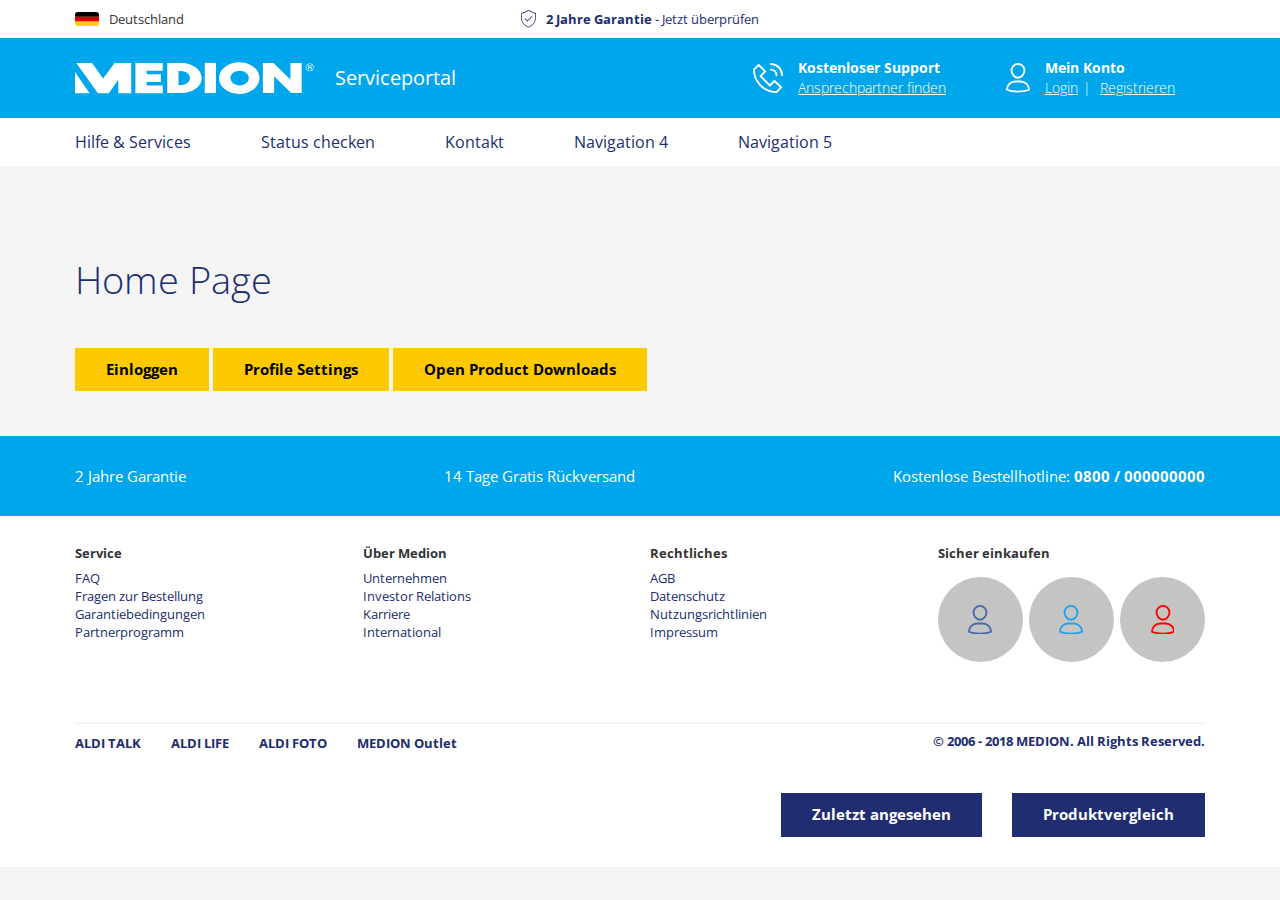
<file: index.html>
<!doctype html><html lang="en"><head><meta charset="utf-8"><title>Medion Service Portal</title><base href="/"><meta name="viewport" content="width=device-width,initial-scale=1"><link rel="icon" type="image/x-icon" href="favicon.ico"><link href="styles.ee3a8a41c512be377c0f.bundle.css" rel="stylesheet"/></head><body><app-root></app-root><script type="text/javascript" src="inline.0002d6b875d02477b54d.bundle.js"></script><script type="text/javascript" src="polyfills.bba18ba5e453daaa3e3c.bundle.js"></script><script type="text/javascript" src="scripts.d4457d6deec5ef3bc62b.bundle.js"></script><script type="text/javascript" src="main.739d2ecf588b744a8316.bundle.js"></script></body></html>
</file>
<file: styles.ee3a8a41c512be377c0f.bundle.css>
@import url("https://fonts.googleapis.com/css?family=Open+Sans:300,400,700");*,:after,:before{-webkit-box-sizing:border-box;box-sizing:border-box}html{font-family:sans-serif;line-height:1.15;-webkit-text-size-adjust:100%;-ms-text-size-adjust:100%;-ms-overflow-style:scrollbar;-webkit-tap-highlight-color:transparent}@-ms-viewport{width:device-width}article,aside,figcaption,figure,footer,header,hgroup,main,nav,section{display:block}body{margin:0;font-family:Open Sans,sans-serif;font-size:.9375rem;font-weight:400;line-height:1.4;color:#212529;text-align:left;background-color:#fff}[tabindex="-1"]:focus{outline:0!important}hr{-webkit-box-sizing:content-box;box-sizing:content-box;height:0;overflow:visible}h1,h2,h3,h4,h5,h6{margin-top:0;margin-bottom:.46875rem}p{margin-top:0;margin-bottom:1rem}abbr[data-original-title],abbr[title]{text-decoration:underline;-webkit-text-decoration:underline dotted;text-decoration:underline dotted;cursor:help;border-bottom:0}address{font-style:normal;line-height:inherit}address,dl,ol,ul{margin-bottom:1rem}dl,ol,ul{margin-top:0}ol ol,ol ul,ul ol,ul ul{margin-bottom:0}dt{font-weight:700}dd{margin-bottom:.5rem;margin-left:0}blockquote{margin:0 0 1rem}dfn{font-style:italic}b,strong{font-weight:bolder}small{font-size:80%}sub,sup{position:relative;font-size:75%;line-height:0;vertical-align:baseline}sub{bottom:-.25em}sup{top:-.5em}a{color:#202d70;text-decoration:none;background-color:transparent;-webkit-text-decoration-skip:objects}a:hover{color:#0f1535;text-decoration:underline}a:not([href]):not([tabindex]),a:not([href]):not([tabindex]):focus,a:not([href]):not([tabindex]):hover{color:inherit;text-decoration:none}a:not([href]):not([tabindex]):focus{outline:0}code,kbd,pre,samp{font-family:SFMono-Regular,Menlo,Monaco,Consolas,Liberation Mono,Courier New,monospace;font-size:1em}pre{margin-top:0;margin-bottom:1rem;overflow:auto;-ms-overflow-style:scrollbar}figure{margin:0 0 1rem}img{vertical-align:middle;border-style:none}svg:not(:root){overflow:hidden}table{border-collapse:collapse}caption{padding-top:.75rem;padding-bottom:.75rem;color:#797979;text-align:left;caption-side:bottom}th{text-align:inherit}label{display:inline-block;margin-bottom:.5rem}button{border-radius:0}button:focus{outline:1px dotted;outline:5px auto -webkit-focus-ring-color}button,input,optgroup,select,textarea{margin:0;font-family:inherit;font-size:inherit;line-height:inherit}button,input{overflow:visible}button,select{text-transform:none}[type=reset],[type=submit],button,html [type=button]{-webkit-appearance:button}[type=button]::-moz-focus-inner,[type=reset]::-moz-focus-inner,[type=submit]::-moz-focus-inner,button::-moz-focus-inner{padding:0;border-style:none}input[type=checkbox],input[type=radio]{-webkit-box-sizing:border-box;box-sizing:border-box;padding:0}input[type=date],input[type=datetime-local],input[type=month],input[type=time]{-webkit-appearance:listbox}textarea{overflow:auto;resize:vertical}fieldset{min-width:0;padding:0;margin:0;border:0}legend{display:block;width:100%;max-width:100%;padding:0;margin-bottom:.5rem;font-size:1.5rem;line-height:inherit;color:inherit;white-space:normal}progress{vertical-align:baseline}[type=number]::-webkit-inner-spin-button,[type=number]::-webkit-outer-spin-button{height:auto}[type=search]{outline-offset:-2px;-webkit-appearance:none}[type=search]::-webkit-search-cancel-button,[type=search]::-webkit-search-decoration{-webkit-appearance:none}::-webkit-file-upload-button{font:inherit;-webkit-appearance:button}output{display:inline-block}summary{display:list-item;cursor:pointer}template{display:none}[hidden]{display:none!important}.h1,.h2,.h3,.h4,.h5,.h6,h1,h2,h3,h4,h5,h6{margin-bottom:.46875rem;font-family:inherit;font-weight:500;line-height:1.2;color:inherit}.h1,h1{font-size:2.3746875rem}.h2,.h3,h2,h3{font-size:1.5rem}.h4,h4{font-size:1.2496875rem}.h5,h5{font-size:1.0003125rem}.h6,h6{font-size:.8128125rem}.lead{font-size:1.171875rem;font-weight:300}.display-1{font-size:6rem}.display-1,.display-2{font-weight:300;line-height:1.2}.display-2{font-size:5.5rem}.display-3{font-size:4.5rem}.display-3,.display-4{font-weight:300;line-height:1.2}.display-4{font-size:3.5rem}hr{margin-top:.9375rem;margin-bottom:.9375rem;border:0;border-top:1px solid rgba(0,0,0,.1)}.small,small{font-size:80%;font-weight:400}.mark,mark{padding:.2em;background-color:#fcf8e3}.list-inline,.list-unstyled{padding-left:0;list-style:none}.list-inline-item{display:inline-block}.list-inline-item:not(:last-child){margin-right:.5rem}.initialism{font-size:90%;text-transform:uppercase}.blockquote{margin-bottom:.9375rem;font-size:1.171875rem}.blockquote-footer{display:block;font-size:80%;color:#797979}.blockquote-footer:before{content:"\2014   \A0"}.img-fluid,.img-thumbnail{max-width:100%;height:auto}.img-thumbnail{padding:.25rem;background-color:#fff;border:1px solid #c4c4c2}.figure{display:inline-block}.figure-img{margin-bottom:.46875rem;line-height:1}.figure-caption{font-size:90%;color:#797979}code{font-size:87.5%;color:#e83e8c;word-break:break-word}a>code{color:inherit}kbd{padding:.2rem .4rem;font-size:87.5%;color:#fff;background-color:#212529}kbd kbd{padding:0;font-size:100%;font-weight:700}pre{display:block;font-size:87.5%;color:#212529}pre code{font-size:inherit;color:inherit;word-break:normal}.pre-scrollable{max-height:340px;overflow-y:scroll}.container{width:100%;padding-right:10px;padding-left:10px;margin-right:auto;margin-left:auto}@media (min-width:576px){.container{max-width:758px}}@media (min-width:768px){.container{max-width:982px}}@media (min-width:992px){.container{max-width:1150px}}.container-fluid{width:100%;padding-right:10px;padding-left:10px;margin-right:auto;margin-left:auto}.row{display:-webkit-box;display:-ms-flexbox;display:flex;-ms-flex-wrap:wrap;flex-wrap:wrap;margin-right:-10px;margin-left:-10px}.no-gutters{margin-right:0;margin-left:0}.no-gutters>.col,.no-gutters>[class*=col-]{padding-right:0;padding-left:0}.col,.col-1,.col-2,.col-3,.col-4,.col-5,.col-6,.col-7,.col-8,.col-9,.col-10,.col-11,.col-12,.col-auto,.col-lg,.col-lg-1,.col-lg-2,.col-lg-3,.col-lg-4,.col-lg-5,.col-lg-6,.col-lg-7,.col-lg-8,.col-lg-9,.col-lg-10,.col-lg-11,.col-lg-12,.col-lg-auto,.col-md,.col-md-1,.col-md-2,.col-md-3,.col-md-4,.col-md-5,.col-md-6,.col-md-7,.col-md-8,.col-md-9,.col-md-10,.col-md-11,.col-md-12,.col-md-auto,.col-sm,.col-sm-1,.col-sm-2,.col-sm-3,.col-sm-4,.col-sm-5,.col-sm-6,.col-sm-7,.col-sm-8,.col-sm-9,.col-sm-10,.col-sm-11,.col-sm-12,.col-sm-auto,.col-xl,.col-xl-1,.col-xl-2,.col-xl-3,.col-xl-4,.col-xl-5,.col-xl-6,.col-xl-7,.col-xl-8,.col-xl-9,.col-xl-10,.col-xl-11,.col-xl-12,.col-xl-auto{position:relative;width:100%;min-height:1px;padding-right:10px;padding-left:10px}.col{-ms-flex-preferred-size:0;flex-basis:0;-webkit-box-flex:1;-ms-flex-positive:1;flex-grow:1;max-width:100%}.col-auto{-ms-flex:0 0 auto;flex:0 0 auto;width:auto;max-width:none}.col-1,.col-auto{-webkit-box-flex:0}.col-1{-ms-flex:0 0 8.33333333%;flex:0 0 8.33333333%;max-width:8.33333333%}.col-2{-ms-flex:0 0 16.66666667%;flex:0 0 16.66666667%;max-width:16.66666667%}.col-2,.col-3{-webkit-box-flex:0}.col-3{-ms-flex:0 0 25%;flex:0 0 25%;max-width:25%}.col-4{-ms-flex:0 0 33.33333333%;flex:0 0 33.33333333%;max-width:33.33333333%}.col-4,.col-5{-webkit-box-flex:0}.col-5{-ms-flex:0 0 41.66666667%;flex:0 0 41.66666667%;max-width:41.66666667%}.col-6{-ms-flex:0 0 50%;flex:0 0 50%;max-width:50%}.col-6,.col-7{-webkit-box-flex:0}.col-7{-ms-flex:0 0 58.33333333%;flex:0 0 58.33333333%;max-width:58.33333333%}.col-8{-ms-flex:0 0 66.66666667%;flex:0 0 66.66666667%;max-width:66.66666667%}.col-8,.col-9{-webkit-box-flex:0}.col-9{-ms-flex:0 0 75%;flex:0 0 75%;max-width:75%}.col-10{-ms-flex:0 0 83.33333333%;flex:0 0 83.33333333%;max-width:83.33333333%}.col-10,.col-11{-webkit-box-flex:0}.col-11{-ms-flex:0 0 91.66666667%;flex:0 0 91.66666667%;max-width:91.66666667%}.col-12{-webkit-box-flex:0;-ms-flex:0 0 100%;flex:0 0 100%;max-width:100%}.order-first{-webkit-box-ordinal-group:0;-ms-flex-order:-1;order:-1}.order-last{-webkit-box-ordinal-group:14;-ms-flex-order:13;order:13}.order-0{-webkit-box-ordinal-group:1;-ms-flex-order:0;order:0}.order-1{-webkit-box-ordinal-group:2;-ms-flex-order:1;order:1}.order-2{-webkit-box-ordinal-group:3;-ms-flex-order:2;order:2}.order-3{-webkit-box-ordinal-group:4;-ms-flex-order:3;order:3}.order-4{-webkit-box-ordinal-group:5;-ms-flex-order:4;order:4}.order-5{-webkit-box-ordinal-group:6;-ms-flex-order:5;order:5}.order-6{-webkit-box-ordinal-group:7;-ms-flex-order:6;order:6}.order-7{-webkit-box-ordinal-group:8;-ms-flex-order:7;order:7}.order-8{-webkit-box-ordinal-group:9;-ms-flex-order:8;order:8}.order-9{-webkit-box-ordinal-group:10;-ms-flex-order:9;order:9}.order-10{-webkit-box-ordinal-group:11;-ms-flex-order:10;order:10}.order-11{-webkit-box-ordinal-group:12;-ms-flex-order:11;order:11}.order-12{-webkit-box-ordinal-group:13;-ms-flex-order:12;order:12}.offset-1{margin-left:8.33333333%}.offset-2{margin-left:16.66666667%}.offset-3{margin-left:25%}.offset-4{margin-left:33.33333333%}.offset-5{margin-left:41.66666667%}.offset-6{margin-left:50%}.offset-7{margin-left:58.33333333%}.offset-8{margin-left:66.66666667%}.offset-9{margin-left:75%}.offset-10{margin-left:83.33333333%}.offset-11{margin-left:91.66666667%}@media (min-width:576px){.col-sm{-ms-flex-preferred-size:0;flex-basis:0;-webkit-box-flex:1;-ms-flex-positive:1;flex-grow:1;max-width:100%}.col-sm-auto{-webkit-box-flex:0;-ms-flex:0 0 auto;flex:0 0 auto;width:auto;max-width:none}.col-sm-1{-webkit-box-flex:0;-ms-flex:0 0 8.33333333%;flex:0 0 8.33333333%;max-width:8.33333333%}.col-sm-2{-webkit-box-flex:0;-ms-flex:0 0 16.66666667%;flex:0 0 16.66666667%;max-width:16.66666667%}.col-sm-3{-webkit-box-flex:0;-ms-flex:0 0 25%;flex:0 0 25%;max-width:25%}.col-sm-4{-webkit-box-flex:0;-ms-flex:0 0 33.33333333%;flex:0 0 33.33333333%;max-width:33.33333333%}.col-sm-5{-webkit-box-flex:0;-ms-flex:0 0 41.66666667%;flex:0 0 41.66666667%;max-width:41.66666667%}.col-sm-6{-webkit-box-flex:0;-ms-flex:0 0 50%;flex:0 0 50%;max-width:50%}.col-sm-7{-webkit-box-flex:0;-ms-flex:0 0 58.33333333%;flex:0 0 58.33333333%;max-width:58.33333333%}.col-sm-8{-webkit-box-flex:0;-ms-flex:0 0 66.66666667%;flex:0 0 66.66666667%;max-width:66.66666667%}.col-sm-9{-webkit-box-flex:0;-ms-flex:0 0 75%;flex:0 0 75%;max-width:75%}.col-sm-10{-webkit-box-flex:0;-ms-flex:0 0 83.33333333%;flex:0 0 83.33333333%;max-width:83.33333333%}.col-sm-11{-webkit-box-flex:0;-ms-flex:0 0 91.66666667%;flex:0 0 91.66666667%;max-width:91.66666667%}.col-sm-12{-webkit-box-flex:0;-ms-flex:0 0 100%;flex:0 0 100%;max-width:100%}.order-sm-first{-webkit-box-ordinal-group:0;-ms-flex-order:-1;order:-1}.order-sm-last{-webkit-box-ordinal-group:14;-ms-flex-order:13;order:13}.order-sm-0{-webkit-box-ordinal-group:1;-ms-flex-order:0;order:0}.order-sm-1{-webkit-box-ordinal-group:2;-ms-flex-order:1;order:1}.order-sm-2{-webkit-box-ordinal-group:3;-ms-flex-order:2;order:2}.order-sm-3{-webkit-box-ordinal-group:4;-ms-flex-order:3;order:3}.order-sm-4{-webkit-box-ordinal-group:5;-ms-flex-order:4;order:4}.order-sm-5{-webkit-box-ordinal-group:6;-ms-flex-order:5;order:5}.order-sm-6{-webkit-box-ordinal-group:7;-ms-flex-order:6;order:6}.order-sm-7{-webkit-box-ordinal-group:8;-ms-flex-order:7;order:7}.order-sm-8{-webkit-box-ordinal-group:9;-ms-flex-order:8;order:8}.order-sm-9{-webkit-box-ordinal-group:10;-ms-flex-order:9;order:9}.order-sm-10{-webkit-box-ordinal-group:11;-ms-flex-order:10;order:10}.order-sm-11{-webkit-box-ordinal-group:12;-ms-flex-order:11;order:11}.order-sm-12{-webkit-box-ordinal-group:13;-ms-flex-order:12;order:12}.offset-sm-0{margin-left:0}.offset-sm-1{margin-left:8.33333333%}.offset-sm-2{margin-left:16.66666667%}.offset-sm-3{margin-left:25%}.offset-sm-4{margin-left:33.33333333%}.offset-sm-5{margin-left:41.66666667%}.offset-sm-6{margin-left:50%}.offset-sm-7{margin-left:58.33333333%}.offset-sm-8{margin-left:66.66666667%}.offset-sm-9{margin-left:75%}.offset-sm-10{margin-left:83.33333333%}.offset-sm-11{margin-left:91.66666667%}}@media (min-width:768px){.col-md{-ms-flex-preferred-size:0;flex-basis:0;-webkit-box-flex:1;-ms-flex-positive:1;flex-grow:1;max-width:100%}.col-md-auto{-webkit-box-flex:0;-ms-flex:0 0 auto;flex:0 0 auto;width:auto;max-width:none}.col-md-1{-webkit-box-flex:0;-ms-flex:0 0 8.33333333%;flex:0 0 8.33333333%;max-width:8.33333333%}.col-md-2{-webkit-box-flex:0;-ms-flex:0 0 16.66666667%;flex:0 0 16.66666667%;max-width:16.66666667%}.col-md-3{-webkit-box-flex:0;-ms-flex:0 0 25%;flex:0 0 25%;max-width:25%}.col-md-4{-webkit-box-flex:0;-ms-flex:0 0 33.33333333%;flex:0 0 33.33333333%;max-width:33.33333333%}.col-md-5{-webkit-box-flex:0;-ms-flex:0 0 41.66666667%;flex:0 0 41.66666667%;max-width:41.66666667%}.col-md-6{-webkit-box-flex:0;-ms-flex:0 0 50%;flex:0 0 50%;max-width:50%}.col-md-7{-webkit-box-flex:0;-ms-flex:0 0 58.33333333%;flex:0 0 58.33333333%;max-width:58.33333333%}.col-md-8{-webkit-box-flex:0;-ms-flex:0 0 66.66666667%;flex:0 0 66.66666667%;max-width:66.66666667%}.col-md-9{-webkit-box-flex:0;-ms-flex:0 0 75%;flex:0 0 75%;max-width:75%}.col-md-10{-webkit-box-flex:0;-ms-flex:0 0 83.33333333%;flex:0 0 83.33333333%;max-width:83.33333333%}.col-md-11{-webkit-box-flex:0;-ms-flex:0 0 91.66666667%;flex:0 0 91.66666667%;max-width:91.66666667%}.col-md-12{-webkit-box-flex:0;-ms-flex:0 0 100%;flex:0 0 100%;max-width:100%}.order-md-first{-webkit-box-ordinal-group:0;-ms-flex-order:-1;order:-1}.order-md-last{-webkit-box-ordinal-group:14;-ms-flex-order:13;order:13}.order-md-0{-webkit-box-ordinal-group:1;-ms-flex-order:0;order:0}.order-md-1{-webkit-box-ordinal-group:2;-ms-flex-order:1;order:1}.order-md-2{-webkit-box-ordinal-group:3;-ms-flex-order:2;order:2}.order-md-3{-webkit-box-ordinal-group:4;-ms-flex-order:3;order:3}.order-md-4{-webkit-box-ordinal-group:5;-ms-flex-order:4;order:4}.order-md-5{-webkit-box-ordinal-group:6;-ms-flex-order:5;order:5}.order-md-6{-webkit-box-ordinal-group:7;-ms-flex-order:6;order:6}.order-md-7{-webkit-box-ordinal-group:8;-ms-flex-order:7;order:7}.order-md-8{-webkit-box-ordinal-group:9;-ms-flex-order:8;order:8}.order-md-9{-webkit-box-ordinal-group:10;-ms-flex-order:9;order:9}.order-md-10{-webkit-box-ordinal-group:11;-ms-flex-order:10;order:10}.order-md-11{-webkit-box-ordinal-group:12;-ms-flex-order:11;order:11}.order-md-12{-webkit-box-ordinal-group:13;-ms-flex-order:12;order:12}.offset-md-0{margin-left:0}.offset-md-1{margin-left:8.33333333%}.offset-md-2{margin-left:16.66666667%}.offset-md-3{margin-left:25%}.offset-md-4{margin-left:33.33333333%}.offset-md-5{margin-left:41.66666667%}.offset-md-6{margin-left:50%}.offset-md-7{margin-left:58.33333333%}.offset-md-8{margin-left:66.66666667%}.offset-md-9{margin-left:75%}.offset-md-10{margin-left:83.33333333%}.offset-md-11{margin-left:91.66666667%}}@media (min-width:992px){.col-lg{-ms-flex-preferred-size:0;flex-basis:0;-webkit-box-flex:1;-ms-flex-positive:1;flex-grow:1;max-width:100%}.col-lg-auto{-webkit-box-flex:0;-ms-flex:0 0 auto;flex:0 0 auto;width:auto;max-width:none}.col-lg-1{-webkit-box-flex:0;-ms-flex:0 0 8.33333333%;flex:0 0 8.33333333%;max-width:8.33333333%}.col-lg-2{-webkit-box-flex:0;-ms-flex:0 0 16.66666667%;flex:0 0 16.66666667%;max-width:16.66666667%}.col-lg-3{-webkit-box-flex:0;-ms-flex:0 0 25%;flex:0 0 25%;max-width:25%}.col-lg-4{-webkit-box-flex:0;-ms-flex:0 0 33.33333333%;flex:0 0 33.33333333%;max-width:33.33333333%}.col-lg-5{-webkit-box-flex:0;-ms-flex:0 0 41.66666667%;flex:0 0 41.66666667%;max-width:41.66666667%}.col-lg-6{-webkit-box-flex:0;-ms-flex:0 0 50%;flex:0 0 50%;max-width:50%}.col-lg-7{-webkit-box-flex:0;-ms-flex:0 0 58.33333333%;flex:0 0 58.33333333%;max-width:58.33333333%}.col-lg-8{-webkit-box-flex:0;-ms-flex:0 0 66.66666667%;flex:0 0 66.66666667%;max-width:66.66666667%}.col-lg-9{-webkit-box-flex:0;-ms-flex:0 0 75%;flex:0 0 75%;max-width:75%}.col-lg-10{-webkit-box-flex:0;-ms-flex:0 0 83.33333333%;flex:0 0 83.33333333%;max-width:83.33333333%}.col-lg-11{-webkit-box-flex:0;-ms-flex:0 0 91.66666667%;flex:0 0 91.66666667%;max-width:91.66666667%}.col-lg-12{-webkit-box-flex:0;-ms-flex:0 0 100%;flex:0 0 100%;max-width:100%}.order-lg-first{-webkit-box-ordinal-group:0;-ms-flex-order:-1;order:-1}.order-lg-last{-webkit-box-ordinal-group:14;-ms-flex-order:13;order:13}.order-lg-0{-webkit-box-ordinal-group:1;-ms-flex-order:0;order:0}.order-lg-1{-webkit-box-ordinal-group:2;-ms-flex-order:1;order:1}.order-lg-2{-webkit-box-ordinal-group:3;-ms-flex-order:2;order:2}.order-lg-3{-webkit-box-ordinal-group:4;-ms-flex-order:3;order:3}.order-lg-4{-webkit-box-ordinal-group:5;-ms-flex-order:4;order:4}.order-lg-5{-webkit-box-ordinal-group:6;-ms-flex-order:5;order:5}.order-lg-6{-webkit-box-ordinal-group:7;-ms-flex-order:6;order:6}.order-lg-7{-webkit-box-ordinal-group:8;-ms-flex-order:7;order:7}.order-lg-8{-webkit-box-ordinal-group:9;-ms-flex-order:8;order:8}.order-lg-9{-webkit-box-ordinal-group:10;-ms-flex-order:9;order:9}.order-lg-10{-webkit-box-ordinal-group:11;-ms-flex-order:10;order:10}.order-lg-11{-webkit-box-ordinal-group:12;-ms-flex-order:11;order:11}.order-lg-12{-webkit-box-ordinal-group:13;-ms-flex-order:12;order:12}.offset-lg-0{margin-left:0}.offset-lg-1{margin-left:8.33333333%}.offset-lg-2{margin-left:16.66666667%}.offset-lg-3{margin-left:25%}.offset-lg-4{margin-left:33.33333333%}.offset-lg-5{margin-left:41.66666667%}.offset-lg-6{margin-left:50%}.offset-lg-7{margin-left:58.33333333%}.offset-lg-8{margin-left:66.66666667%}.offset-lg-9{margin-left:75%}.offset-lg-10{margin-left:83.33333333%}.offset-lg-11{margin-left:91.66666667%}}@media (min-width:1200px){.col-xl{-ms-flex-preferred-size:0;flex-basis:0;-webkit-box-flex:1;-ms-flex-positive:1;flex-grow:1;max-width:100%}.col-xl-auto{-webkit-box-flex:0;-ms-flex:0 0 auto;flex:0 0 auto;width:auto;max-width:none}.col-xl-1{-webkit-box-flex:0;-ms-flex:0 0 8.33333333%;flex:0 0 8.33333333%;max-width:8.33333333%}.col-xl-2{-webkit-box-flex:0;-ms-flex:0 0 16.66666667%;flex:0 0 16.66666667%;max-width:16.66666667%}.col-xl-3{-webkit-box-flex:0;-ms-flex:0 0 25%;flex:0 0 25%;max-width:25%}.col-xl-4{-webkit-box-flex:0;-ms-flex:0 0 33.33333333%;flex:0 0 33.33333333%;max-width:33.33333333%}.col-xl-5{-webkit-box-flex:0;-ms-flex:0 0 41.66666667%;flex:0 0 41.66666667%;max-width:41.66666667%}.col-xl-6{-webkit-box-flex:0;-ms-flex:0 0 50%;flex:0 0 50%;max-width:50%}.col-xl-7{-webkit-box-flex:0;-ms-flex:0 0 58.33333333%;flex:0 0 58.33333333%;max-width:58.33333333%}.col-xl-8{-webkit-box-flex:0;-ms-flex:0 0 66.66666667%;flex:0 0 66.66666667%;max-width:66.66666667%}.col-xl-9{-webkit-box-flex:0;-ms-flex:0 0 75%;flex:0 0 75%;max-width:75%}.col-xl-10{-webkit-box-flex:0;-ms-flex:0 0 83.33333333%;flex:0 0 83.33333333%;max-width:83.33333333%}.col-xl-11{-webkit-box-flex:0;-ms-flex:0 0 91.66666667%;flex:0 0 91.66666667%;max-width:91.66666667%}.col-xl-12{-webkit-box-flex:0;-ms-flex:0 0 100%;flex:0 0 100%;max-width:100%}.order-xl-first{-webkit-box-ordinal-group:0;-ms-flex-order:-1;order:-1}.order-xl-last{-webkit-box-ordinal-group:14;-ms-flex-order:13;order:13}.order-xl-0{-webkit-box-ordinal-group:1;-ms-flex-order:0;order:0}.order-xl-1{-webkit-box-ordinal-group:2;-ms-flex-order:1;order:1}.order-xl-2{-webkit-box-ordinal-group:3;-ms-flex-order:2;order:2}.order-xl-3{-webkit-box-ordinal-group:4;-ms-flex-order:3;order:3}.order-xl-4{-webkit-box-ordinal-group:5;-ms-flex-order:4;order:4}.order-xl-5{-webkit-box-ordinal-group:6;-ms-flex-order:5;order:5}.order-xl-6{-webkit-box-ordinal-group:7;-ms-flex-order:6;order:6}.order-xl-7{-webkit-box-ordinal-group:8;-ms-flex-order:7;order:7}.order-xl-8{-webkit-box-ordinal-group:9;-ms-flex-order:8;order:8}.order-xl-9{-webkit-box-ordinal-group:10;-ms-flex-order:9;order:9}.order-xl-10{-webkit-box-ordinal-group:11;-ms-flex-order:10;order:10}.order-xl-11{-webkit-box-ordinal-group:12;-ms-flex-order:11;order:11}.order-xl-12{-webkit-box-ordinal-group:13;-ms-flex-order:12;order:12}.offset-xl-0{margin-left:0}.offset-xl-1{margin-left:8.33333333%}.offset-xl-2{margin-left:16.66666667%}.offset-xl-3{margin-left:25%}.offset-xl-4{margin-left:33.33333333%}.offset-xl-5{margin-left:41.66666667%}.offset-xl-6{margin-left:50%}.offset-xl-7{margin-left:58.33333333%}.offset-xl-8{margin-left:66.66666667%}.offset-xl-9{margin-left:75%}.offset-xl-10{margin-left:83.33333333%}.offset-xl-11{margin-left:91.66666667%}}:root{--blue:#007bff;--indigo:#6610f2;--pink:#e83e8c;--teal:#20c997;--white:#fff;--gray:#797979;--gray-dark:#343a40;--primary:#202d70;--secondary:#c4c4c2;--success:#98c000;--info:#00a6eb;--warning:#fdca00;--danger:#dc000a;--light:#f5f5f5;--dark:#343a40;--blue:#202d70;--yellow:#fdca00;--orange:#ef8001;--green:#98c000;--purple:#940084;--cyan:#00a6eb;--cyanlight:#e8f6ff;--red:#dc000a;--breakpoint-xs:0;--breakpoint-sm:576px;--breakpoint-md:768px;--breakpoint-lg:992px;--breakpoint-xl:1200px;--font-family-sans-serif:("Open Sans",sans-serif),BlinkMacSystemFont,"Segoe UI",Roboto,"Helvetica Neue",Arial,sans-serif,"Apple Color Emoji","Segoe UI Emoji","Segoe UI Symbol";--font-family-monospace:SFMono-Regular,Menlo,Monaco,Consolas,"Liberation Mono","Courier New",monospace}.table{width:100%;max-width:100%;margin-bottom:.9375rem;background-color:transparent}.table td,.table th{padding:.75rem;vertical-align:top;border-top:1px solid #c4c4c2}.table thead th{vertical-align:bottom;border-bottom:2px solid #c4c4c2}.table tbody+tbody{border-top:2px solid #c4c4c2}.table .table{background-color:#fff}.table-sm td,.table-sm th{padding:.3rem}.table-bordered,.table-bordered td,.table-bordered th{border:1px solid #c4c4c2}.table-bordered thead td,.table-bordered thead th{border-bottom-width:2px}.table-borderless tbody+tbody,.table-borderless td,.table-borderless th,.table-borderless thead th{border:0}.table-striped tbody tr:nth-of-type(odd){background-color:rgba(0,0,0,.05)}.table-hover tbody tr:hover{background-color:rgba(0,0,0,.075)}.table-primary,.table-primary>td,.table-primary>th{background-color:#c1c4d7}.table-hover .table-primary:hover,.table-hover .table-primary:hover>td,.table-hover .table-primary:hover>th{background-color:#b2b5cd}.table-secondary,.table-secondary>td,.table-secondary>th{background-color:#eee}.table-hover .table-secondary:hover,.table-hover .table-secondary:hover>td,.table-hover .table-secondary:hover>th{background-color:#e1e1e1}.table-success,.table-success>td,.table-success>th{background-color:#e2edb8}.table-hover .table-success:hover,.table-hover .table-success:hover>td,.table-hover .table-success:hover>th{background-color:#dae8a4}.table-info,.table-info>td,.table-info>th{background-color:#b8e6f9}.table-hover .table-info:hover,.table-hover .table-info:hover>td,.table-hover .table-info:hover>th{background-color:#a0def7}.table-warning,.table-warning>td,.table-warning>th{background-color:#fef0b8}.table-hover .table-warning:hover,.table-hover .table-warning:hover>td,.table-hover .table-warning:hover>th{background-color:#feeb9f}.table-danger,.table-danger>td,.table-danger>th{background-color:#f5b8ba}.table-hover .table-danger:hover,.table-hover .table-danger:hover>td,.table-hover .table-danger:hover>th{background-color:#f2a2a4}.table-light,.table-light>td,.table-light>th{background-color:#fcfcfc}.table-hover .table-light:hover,.table-hover .table-light:hover>td,.table-hover .table-light:hover>th{background-color:#efefef}.table-dark,.table-dark>td,.table-dark>th{background-color:#c6c8ca}.table-hover .table-dark:hover,.table-hover .table-dark:hover>td,.table-hover .table-dark:hover>th{background-color:#b9bbbe}.table-blue,.table-blue>td,.table-blue>th{background-color:#c1c4d7}.table-hover .table-blue:hover,.table-hover .table-blue:hover>td,.table-hover .table-blue:hover>th{background-color:#b2b5cd}.table-yellow,.table-yellow>td,.table-yellow>th{background-color:#fef0b8}.table-hover .table-yellow:hover,.table-hover .table-yellow:hover>td,.table-hover .table-yellow:hover>th{background-color:#feeb9f}.table-orange,.table-orange>td,.table-orange>th{background-color:#fbdbb8}.table-hover .table-orange:hover,.table-hover .table-orange:hover>td,.table-hover .table-orange:hover>th{background-color:#facfa0}.table-green,.table-green>td,.table-green>th{background-color:#e2edb8}.table-hover .table-green:hover,.table-hover .table-green:hover>td,.table-hover .table-green:hover>th{background-color:#dae8a4}.table-purple,.table-purple>td,.table-purple>th{background-color:#e1b8dd}.table-hover .table-purple:hover,.table-hover .table-purple:hover>td,.table-hover .table-purple:hover>th{background-color:#d9a6d4}.table-cyan,.table-cyan>td,.table-cyan>th{background-color:#b8e6f9}.table-hover .table-cyan:hover,.table-hover .table-cyan:hover>td,.table-hover .table-cyan:hover>th{background-color:#a0def7}.table-cyanlight,.table-cyanlight>td,.table-cyanlight>th{background-color:#f9fcff}.table-hover .table-cyanlight:hover,.table-hover .table-cyanlight:hover>td,.table-hover .table-cyanlight:hover>th{background-color:#e0efff}.table-red,.table-red>td,.table-red>th{background-color:#f5b8ba}.table-hover .table-red:hover,.table-hover .table-red:hover>td,.table-hover .table-red:hover>th{background-color:#f2a2a4}.table-active,.table-active>td,.table-active>th,.table-hover .table-active:hover,.table-hover .table-active:hover>td,.table-hover .table-active:hover>th{background-color:rgba(0,0,0,.075)}.table .thead-dark th{color:#fff;background-color:#212529;border-color:#32383e}.table .thead-light th{color:#495057;background-color:#e9ecef;border-color:#c4c4c2}.table-dark{color:#fff;background-color:#212529}.table-dark td,.table-dark th,.table-dark thead th{border-color:#32383e}.table-dark.table-bordered{border:0}.table-dark.table-striped tbody tr:nth-of-type(odd){background-color:hsla(0,0%,100%,.05)}.table-dark.table-hover tbody tr:hover{background-color:hsla(0,0%,100%,.075)}@media (max-width:575.98px){.table-responsive-sm{display:block;width:100%;overflow-x:auto;-webkit-overflow-scrolling:touch;-ms-overflow-style:-ms-autohiding-scrollbar}.table-responsive-sm>.table-bordered{border:0}}@media (max-width:767.98px){.table-responsive-md{display:block;width:100%;overflow-x:auto;-webkit-overflow-scrolling:touch;-ms-overflow-style:-ms-autohiding-scrollbar}.table-responsive-md>.table-bordered{border:0}}@media (max-width:991.98px){.table-responsive-lg{display:block;width:100%;overflow-x:auto;-webkit-overflow-scrolling:touch;-ms-overflow-style:-ms-autohiding-scrollbar}.table-responsive-lg>.table-bordered{border:0}}@media (max-width:1199.98px){.table-responsive-xl{display:block;width:100%;overflow-x:auto;-webkit-overflow-scrolling:touch;-ms-overflow-style:-ms-autohiding-scrollbar}.table-responsive-xl>.table-bordered{border:0}}.table-responsive{display:block;width:100%;overflow-x:auto;-webkit-overflow-scrolling:touch;-ms-overflow-style:-ms-autohiding-scrollbar}.table-responsive>.table-bordered{border:0}.form-control{display:block;width:100%;padding:12px 15px;font-size:.9375rem;line-height:1.4;color:#495057;background-color:#f5f5f5;background-clip:padding-box;border:0 solid #ced4da;border-radius:0;-webkit-transition:border-color .15s ease-in-out,-webkit-box-shadow .15s ease-in-out;transition:border-color .15s ease-in-out,-webkit-box-shadow .15s ease-in-out;transition:border-color .15s ease-in-out,box-shadow .15s ease-in-out;transition:border-color .15s ease-in-out,box-shadow .15s ease-in-out,-webkit-box-shadow .15s ease-in-out}@media screen and (prefers-reduced-motion:reduce){.form-control{-webkit-transition:none;transition:none}}.form-control::-ms-expand{background-color:transparent;border:0}.form-control:focus{color:#495057;background-color:#f5f5f5;border-color:#465bca;outline:0;-webkit-box-shadow:none;box-shadow:none}.form-control::-webkit-input-placeholder{color:#797979;opacity:1}.form-control:-ms-input-placeholder,.form-control::-ms-input-placeholder{color:#797979;opacity:1}.form-control::placeholder{color:#797979;opacity:1}.form-control:disabled,.form-control[readonly]{background-color:#e9ecef;opacity:1}select.form-control:not([size]):not([multiple]){height:2.0625rem}select.form-control:focus::-ms-value{color:#495057;background-color:#f5f5f5}.form-control-file,.form-control-range{display:block;width:100%}.col-form-label{padding-top:12px;padding-bottom:12px;margin-bottom:0;font-size:inherit;line-height:1.4}.col-form-label-lg{font-size:1.171875rem}.col-form-label-lg,.col-form-label-sm{padding-top:12px;padding-bottom:12px;line-height:1.5}.col-form-label-sm{font-size:.8203125rem}.form-control-plaintext{display:block;width:100%;padding-top:12px;padding-bottom:12px;margin-bottom:0;line-height:1.4;color:#212529;background-color:transparent;border:solid transparent;border-width:0 0}.form-control-plaintext.form-control-lg,.form-control-plaintext.form-control-sm,.input-group-lg>.form-control-plaintext.form-control,.input-group-lg>.input-group-append>.form-control-plaintext.btn,.input-group-lg>.input-group-append>.form-control-plaintext.input-group-text,.input-group-lg>.input-group-prepend>.form-control-plaintext.btn,.input-group-lg>.input-group-prepend>.form-control-plaintext.input-group-text,.input-group-sm>.form-control-plaintext.form-control,.input-group-sm>.input-group-append>.form-control-plaintext.btn,.input-group-sm>.input-group-append>.form-control-plaintext.input-group-text,.input-group-sm>.input-group-prepend>.form-control-plaintext.btn,.input-group-sm>.input-group-prepend>.form-control-plaintext.input-group-text{padding-right:0;padding-left:0}.form-control-sm,.input-group-sm>.form-control,.input-group-sm>.input-group-append>.btn,.input-group-sm>.input-group-append>.input-group-text,.input-group-sm>.input-group-prepend>.btn,.input-group-sm>.input-group-prepend>.input-group-text{padding:12px 16px;font-size:.8203125rem;line-height:1.5}.input-group-sm>.input-group-append>select.btn:not([size]):not([multiple]),.input-group-sm>.input-group-append>select.input-group-text:not([size]):not([multiple]),.input-group-sm>.input-group-prepend>select.btn:not([size]):not([multiple]),.input-group-sm>.input-group-prepend>select.input-group-text:not([size]):not([multiple]),.input-group-sm>select.form-control:not([size]):not([multiple]),select.form-control-sm:not([size]):not([multiple]){height:1.73047rem}.form-control-lg,.input-group-lg>.form-control,.input-group-lg>.input-group-append>.btn,.input-group-lg>.input-group-append>.input-group-text,.input-group-lg>.input-group-prepend>.btn,.input-group-lg>.input-group-prepend>.input-group-text{padding:12px 16px;font-size:1.171875rem;line-height:1.5}.input-group-lg>.input-group-append>select.btn:not([size]):not([multiple]),.input-group-lg>.input-group-append>select.input-group-text:not([size]):not([multiple]),.input-group-lg>.input-group-prepend>select.btn:not([size]):not([multiple]),.input-group-lg>.input-group-prepend>select.input-group-text:not([size]):not([multiple]),.input-group-lg>select.form-control:not([size]):not([multiple]),select.form-control-lg:not([size]):not([multiple]){height:2.75781rem}.form-group{margin-bottom:1rem}.form-text{display:block;margin-top:.25rem}.form-row{display:-webkit-box;display:-ms-flexbox;display:flex;-ms-flex-wrap:wrap;flex-wrap:wrap;margin-right:-5px;margin-left:-5px}.form-row>.col,.form-row>[class*=col-]{padding-right:5px;padding-left:5px}.form-check{position:relative;display:block;padding-left:1.25rem}.form-check-input{position:absolute;margin-top:.3rem;margin-left:-1.25rem}.form-check-input:disabled~.form-check-label{color:#797979}.form-check-label{margin-bottom:0}.form-check-inline{display:-webkit-inline-box;display:-ms-inline-flexbox;display:inline-flex;-webkit-box-align:center;-ms-flex-align:center;align-items:center;padding-left:0;margin-right:.75rem}.form-check-inline .form-check-input{position:static;margin-top:0;margin-right:.3125rem;margin-left:0}.valid-feedback{display:none;width:100%;margin-top:.25rem;font-size:80%;color:#98c000}.valid-tooltip{position:absolute;top:100%;z-index:5;display:none;max-width:100%;padding:.5rem;margin-top:.1rem;font-size:.875rem;line-height:1;color:#fff;background-color:rgba(152,192,0,.8);border-radius:.2rem}.custom-select.is-valid,.form-control.is-valid,.was-validated .custom-select:valid,.was-validated .form-control:valid{border-color:#98c000}.custom-select.is-valid:focus,.form-control.is-valid:focus,.was-validated .custom-select:valid:focus,.was-validated .form-control:valid:focus{border-color:#98c000;-webkit-box-shadow:0 0 0 0 rgba(152,192,0,.25);box-shadow:0 0 0 0 rgba(152,192,0,.25)}.custom-select.is-valid~.valid-feedback,.custom-select.is-valid~.valid-tooltip,.form-control-file.is-valid~.valid-feedback,.form-control-file.is-valid~.valid-tooltip,.form-control.is-valid~.valid-feedback,.form-control.is-valid~.valid-tooltip,.was-validated .custom-select:valid~.valid-feedback,.was-validated .custom-select:valid~.valid-tooltip,.was-validated .form-control-file:valid~.valid-feedback,.was-validated .form-control-file:valid~.valid-tooltip,.was-validated .form-control:valid~.valid-feedback,.was-validated .form-control:valid~.valid-tooltip{display:block}.form-check-input.is-valid~.form-check-label,.was-validated .form-check-input:valid~.form-check-label{color:#98c000}.form-check-input.is-valid~.valid-feedback,.form-check-input.is-valid~.valid-tooltip,.was-validated .form-check-input:valid~.valid-feedback,.was-validated .form-check-input:valid~.valid-tooltip{display:block}.custom-control-input.is-valid~.custom-control-label,.was-validated .custom-control-input:valid~.custom-control-label{color:#98c000}.custom-control-input.is-valid~.custom-control-label:before,.was-validated .custom-control-input:valid~.custom-control-label:before{background-color:#d7ff41}.custom-control-input.is-valid~.valid-feedback,.custom-control-input.is-valid~.valid-tooltip,.was-validated .custom-control-input:valid~.valid-feedback,.was-validated .custom-control-input:valid~.valid-tooltip{display:block}.custom-control-input.is-valid:checked~.custom-control-label:before,.was-validated .custom-control-input:valid:checked~.custom-control-label:before{background-color:#c0f300}.custom-control-input.is-valid:focus~.custom-control-label:before,.was-validated .custom-control-input:valid:focus~.custom-control-label:before{-webkit-box-shadow:0 0 0 1px #fff,0 0 0 0 rgba(152,192,0,.25);box-shadow:0 0 0 1px #fff,0 0 0 0 rgba(152,192,0,.25)}.custom-file-input.is-valid~.custom-file-label,.was-validated .custom-file-input:valid~.custom-file-label{border-color:#98c000}.custom-file-input.is-valid~.custom-file-label:before,.was-validated .custom-file-input:valid~.custom-file-label:before{border-color:inherit}.custom-file-input.is-valid~.valid-feedback,.custom-file-input.is-valid~.valid-tooltip,.was-validated .custom-file-input:valid~.valid-feedback,.was-validated .custom-file-input:valid~.valid-tooltip{display:block}.custom-file-input.is-valid:focus~.custom-file-label,.was-validated .custom-file-input:valid:focus~.custom-file-label{-webkit-box-shadow:0 0 0 0 rgba(152,192,0,.25);box-shadow:0 0 0 0 rgba(152,192,0,.25)}.invalid-feedback{display:none;width:100%;margin-top:.25rem;font-size:80%;color:#dc000a}.invalid-tooltip{position:absolute;top:100%;z-index:5;display:none;max-width:100%;padding:.5rem;margin-top:.1rem;font-size:.875rem;line-height:1;color:#fff;background-color:rgba(220,0,10,.8);border-radius:.2rem}.custom-select.is-invalid,.form-control.is-invalid,.was-validated .custom-select:invalid,.was-validated .form-control:invalid{border-color:#dc000a}.custom-select.is-invalid:focus,.form-control.is-invalid:focus,.was-validated .custom-select:invalid:focus,.was-validated .form-control:invalid:focus{border-color:#dc000a;-webkit-box-shadow:0 0 0 0 rgba(220,0,10,.25);box-shadow:0 0 0 0 rgba(220,0,10,.25)}.custom-select.is-invalid~.invalid-feedback,.custom-select.is-invalid~.invalid-tooltip,.form-control-file.is-invalid~.invalid-feedback,.form-control-file.is-invalid~.invalid-tooltip,.form-control.is-invalid~.invalid-feedback,.form-control.is-invalid~.invalid-tooltip,.was-validated .custom-select:invalid~.invalid-feedback,.was-validated .custom-select:invalid~.invalid-tooltip,.was-validated .form-control-file:invalid~.invalid-feedback,.was-validated .form-control-file:invalid~.invalid-tooltip,.was-validated .form-control:invalid~.invalid-feedback,.was-validated .form-control:invalid~.invalid-tooltip{display:block}.form-check-input.is-invalid~.form-check-label,.was-validated .form-check-input:invalid~.form-check-label{color:#dc000a}.form-check-input.is-invalid~.invalid-feedback,.form-check-input.is-invalid~.invalid-tooltip,.was-validated .form-check-input:invalid~.invalid-feedback,.was-validated .form-check-input:invalid~.invalid-tooltip{display:block}.custom-control-input.is-invalid~.custom-control-label,.was-validated .custom-control-input:invalid~.custom-control-label{color:#dc000a}.custom-control-input.is-invalid~.custom-control-label:before,.was-validated .custom-control-input:invalid~.custom-control-label:before{background-color:#ff5d64}.custom-control-input.is-invalid~.invalid-feedback,.custom-control-input.is-invalid~.invalid-tooltip,.was-validated .custom-control-input:invalid~.invalid-feedback,.was-validated .custom-control-input:invalid~.invalid-tooltip{display:block}.custom-control-input.is-invalid:checked~.custom-control-label:before,.was-validated .custom-control-input:invalid:checked~.custom-control-label:before{background-color:#ff101b}.custom-control-input.is-invalid:focus~.custom-control-label:before,.was-validated .custom-control-input:invalid:focus~.custom-control-label:before{-webkit-box-shadow:0 0 0 1px #fff,0 0 0 0 rgba(220,0,10,.25);box-shadow:0 0 0 1px #fff,0 0 0 0 rgba(220,0,10,.25)}.custom-file-input.is-invalid~.custom-file-label,.was-validated .custom-file-input:invalid~.custom-file-label{border-color:#dc000a}.custom-file-input.is-invalid~.custom-file-label:before,.was-validated .custom-file-input:invalid~.custom-file-label:before{border-color:inherit}.custom-file-input.is-invalid~.invalid-feedback,.custom-file-input.is-invalid~.invalid-tooltip,.was-validated .custom-file-input:invalid~.invalid-feedback,.was-validated .custom-file-input:invalid~.invalid-tooltip{display:block}.custom-file-input.is-invalid:focus~.custom-file-label,.was-validated .custom-file-input:invalid:focus~.custom-file-label{-webkit-box-shadow:0 0 0 0 rgba(220,0,10,.25);box-shadow:0 0 0 0 rgba(220,0,10,.25)}.form-inline{display:-webkit-box;display:-ms-flexbox;display:flex;-webkit-box-orient:horizontal;-webkit-box-direction:normal;-ms-flex-flow:row wrap;flex-flow:row wrap;-webkit-box-align:center;-ms-flex-align:center;align-items:center}.form-inline .form-check{width:100%}@media (min-width:576px){.form-inline label{-ms-flex-align:center;-webkit-box-pack:center;-ms-flex-pack:center;justify-content:center}.form-inline .form-group,.form-inline label{display:-webkit-box;display:-ms-flexbox;display:flex;-webkit-box-align:center;align-items:center;margin-bottom:0}.form-inline .form-group{-webkit-box-flex:0;-ms-flex:0 0 auto;flex:0 0 auto;-webkit-box-orient:horizontal;-webkit-box-direction:normal;-ms-flex-flow:row wrap;flex-flow:row wrap;-ms-flex-align:center}.form-inline .form-control{display:inline-block;width:auto;vertical-align:middle}.form-inline .form-control-plaintext{display:inline-block}.form-inline .custom-select,.form-inline .input-group{width:auto}.form-inline .form-check{display:-webkit-box;display:-ms-flexbox;display:flex;-webkit-box-align:center;-ms-flex-align:center;align-items:center;-webkit-box-pack:center;-ms-flex-pack:center;justify-content:center;width:auto;padding-left:0}.form-inline .form-check-input{position:relative;margin-top:0;margin-right:.25rem;margin-left:0}.form-inline .custom-control{-webkit-box-align:center;-ms-flex-align:center;align-items:center;-webkit-box-pack:center;-ms-flex-pack:center;justify-content:center}.form-inline .custom-control-label{margin-bottom:0}}.btn{display:inline-block;font-weight:700;text-align:center;white-space:nowrap;vertical-align:middle;-webkit-user-select:none;-moz-user-select:none;-ms-user-select:none;user-select:none;border:1px solid transparent;padding:10px 30px;font-size:.9375rem;line-height:1.45;border-radius:0;-webkit-transition:color .15s ease-in-out,background-color .15s ease-in-out,border-color .15s ease-in-out,-webkit-box-shadow .15s ease-in-out;transition:color .15s ease-in-out,background-color .15s ease-in-out,border-color .15s ease-in-out,-webkit-box-shadow .15s ease-in-out;transition:color .15s ease-in-out,background-color .15s ease-in-out,border-color .15s ease-in-out,box-shadow .15s ease-in-out;transition:color .15s ease-in-out,background-color .15s ease-in-out,border-color .15s ease-in-out,box-shadow .15s ease-in-out,-webkit-box-shadow .15s ease-in-out}@media screen and (prefers-reduced-motion:reduce){.btn{-webkit-transition:none;transition:none}}.btn:focus,.btn:hover{text-decoration:none}.btn.focus,.btn:focus{outline:0;-webkit-box-shadow:0 0 0 .2rem rgba(32,45,112,.25);box-shadow:0 0 0 .2rem rgba(32,45,112,.25)}.btn.disabled,.btn:disabled{opacity:.65}.btn:not(:disabled):not(.disabled){cursor:pointer}.btn:not(:disabled):not(.disabled).active,.btn:not(:disabled):not(.disabled):active{background-image:none}a.btn.disabled,fieldset:disabled a.btn{pointer-events:none}.btn-primary{color:#fff;background-color:#202d70;border-color:#202d70}.btn-primary:hover{color:#fff;background-color:#182152;border-color:#151d48}.btn-primary.focus,.btn-primary:focus{-webkit-box-shadow:0 0 0 .2rem rgba(32,45,112,.5);box-shadow:0 0 0 .2rem rgba(32,45,112,.5)}.btn-primary.disabled,.btn-primary:disabled{color:#fff;background-color:#202d70;border-color:#202d70}.btn-primary:not(:disabled):not(.disabled).active,.btn-primary:not(:disabled):not(.disabled):active,.show>.btn-primary.dropdown-toggle{color:#fff;background-color:#151d48;border-color:#12193e}.btn-primary:not(:disabled):not(.disabled).active:focus,.btn-primary:not(:disabled):not(.disabled):active:focus,.show>.btn-primary.dropdown-toggle:focus{-webkit-box-shadow:0 0 0 .2rem rgba(32,45,112,.5);box-shadow:0 0 0 .2rem rgba(32,45,112,.5)}.btn-secondary{color:#212529;background-color:#c4c4c2;border-color:#c4c4c2}.btn-secondary:hover{color:#212529;background-color:#b1b1af;border-color:#ababa8}.btn-secondary.focus,.btn-secondary:focus{-webkit-box-shadow:0 0 0 .2rem hsla(60,2%,76%,.5);box-shadow:0 0 0 .2rem hsla(60,2%,76%,.5)}.btn-secondary.disabled,.btn-secondary:disabled{color:#212529;background-color:#c4c4c2;border-color:#c4c4c2}.btn-secondary:not(:disabled):not(.disabled).active,.btn-secondary:not(:disabled):not(.disabled):active,.show>.btn-secondary.dropdown-toggle{color:#212529;background-color:#ababa8;border-color:#a5a5a2}.btn-secondary:not(:disabled):not(.disabled).active:focus,.btn-secondary:not(:disabled):not(.disabled):active:focus,.show>.btn-secondary.dropdown-toggle:focus{-webkit-box-shadow:0 0 0 .2rem hsla(60,2%,76%,.5);box-shadow:0 0 0 .2rem hsla(60,2%,76%,.5)}.btn-success{color:#212529;background-color:#98c000;border-color:#98c000}.btn-success:hover{color:#fff;background-color:#7a9a00;border-color:#708d00}.btn-success.focus,.btn-success:focus{-webkit-box-shadow:0 0 0 .2rem rgba(152,192,0,.5);box-shadow:0 0 0 .2rem rgba(152,192,0,.5)}.btn-success.disabled,.btn-success:disabled{color:#212529;background-color:#98c000;border-color:#98c000}.btn-success:not(:disabled):not(.disabled).active,.btn-success:not(:disabled):not(.disabled):active,.show>.btn-success.dropdown-toggle{color:#fff;background-color:#708d00;border-color:#668000}.btn-success:not(:disabled):not(.disabled).active:focus,.btn-success:not(:disabled):not(.disabled):active:focus,.show>.btn-success.dropdown-toggle:focus{-webkit-box-shadow:0 0 0 .2rem rgba(152,192,0,.5);box-shadow:0 0 0 .2rem rgba(152,192,0,.5)}.btn-info{color:#fff;background-color:#00a6eb;border-color:#00a6eb}.btn-info:hover{color:#fff;background-color:#008bc5;border-color:#0082b8}.btn-info.focus,.btn-info:focus{-webkit-box-shadow:0 0 0 .2rem rgba(0,166,235,.5);box-shadow:0 0 0 .2rem rgba(0,166,235,.5)}.btn-info.disabled,.btn-info:disabled{color:#fff;background-color:#00a6eb;border-color:#00a6eb}.btn-info:not(:disabled):not(.disabled).active,.btn-info:not(:disabled):not(.disabled):active,.show>.btn-info.dropdown-toggle{color:#fff;background-color:#0082b8;border-color:#0079ab}.btn-info:not(:disabled):not(.disabled).active:focus,.btn-info:not(:disabled):not(.disabled):active:focus,.show>.btn-info.dropdown-toggle:focus{-webkit-box-shadow:0 0 0 .2rem rgba(0,166,235,.5);box-shadow:0 0 0 .2rem rgba(0,166,235,.5)}.btn-warning{color:#212529;background-color:#fdca00;border-color:#fdca00}.btn-warning:hover{color:#212529;background-color:#d7ab00;border-color:#caa100}.btn-warning.focus,.btn-warning:focus{-webkit-box-shadow:0 0 0 .2rem rgba(253,202,0,.5);box-shadow:0 0 0 .2rem rgba(253,202,0,.5)}.btn-warning.disabled,.btn-warning:disabled{color:#212529;background-color:#fdca00;border-color:#fdca00}.btn-warning:not(:disabled):not(.disabled).active,.btn-warning:not(:disabled):not(.disabled):active,.show>.btn-warning.dropdown-toggle{color:#212529;background-color:#caa100;border-color:#bd9700}.btn-warning:not(:disabled):not(.disabled).active:focus,.btn-warning:not(:disabled):not(.disabled):active:focus,.show>.btn-warning.dropdown-toggle:focus{-webkit-box-shadow:0 0 0 .2rem rgba(253,202,0,.5);box-shadow:0 0 0 .2rem rgba(253,202,0,.5)}.btn-danger{color:#fff;background-color:#dc000a;border-color:#dc000a}.btn-danger:hover{color:#fff;background-color:#b60008;border-color:#a90008}.btn-danger.focus,.btn-danger:focus{-webkit-box-shadow:0 0 0 .2rem rgba(220,0,10,.5);box-shadow:0 0 0 .2rem rgba(220,0,10,.5)}.btn-danger.disabled,.btn-danger:disabled{color:#fff;background-color:#dc000a;border-color:#dc000a}.btn-danger:not(:disabled):not(.disabled).active,.btn-danger:not(:disabled):not(.disabled):active,.show>.btn-danger.dropdown-toggle{color:#fff;background-color:#a90008;border-color:#9c0007}.btn-danger:not(:disabled):not(.disabled).active:focus,.btn-danger:not(:disabled):not(.disabled):active:focus,.show>.btn-danger.dropdown-toggle:focus{-webkit-box-shadow:0 0 0 .2rem rgba(220,0,10,.5);box-shadow:0 0 0 .2rem rgba(220,0,10,.5)}.btn-light{color:#212529;background-color:#f5f5f5;border-color:#f5f5f5}.btn-light:hover{color:#212529;background-color:#e2e2e2;border-color:#dcdbdb}.btn-light.focus,.btn-light:focus{-webkit-box-shadow:0 0 0 .2rem hsla(0,0%,96%,.5);box-shadow:0 0 0 .2rem hsla(0,0%,96%,.5)}.btn-light.disabled,.btn-light:disabled{color:#212529;background-color:#f5f5f5;border-color:#f5f5f5}.btn-light:not(:disabled):not(.disabled).active,.btn-light:not(:disabled):not(.disabled):active,.show>.btn-light.dropdown-toggle{color:#212529;background-color:#dcdbdb;border-color:#d5d5d5}.btn-light:not(:disabled):not(.disabled).active:focus,.btn-light:not(:disabled):not(.disabled):active:focus,.show>.btn-light.dropdown-toggle:focus{-webkit-box-shadow:0 0 0 .2rem hsla(0,0%,96%,.5);box-shadow:0 0 0 .2rem hsla(0,0%,96%,.5)}.btn-dark{color:#fff;background-color:#343a40;border-color:#343a40}.btn-dark:hover{color:#fff;background-color:#23272b;border-color:#1d2124}.btn-dark.focus,.btn-dark:focus{-webkit-box-shadow:0 0 0 .2rem rgba(52,58,64,.5);box-shadow:0 0 0 .2rem rgba(52,58,64,.5)}.btn-dark.disabled,.btn-dark:disabled{color:#fff;background-color:#343a40;border-color:#343a40}.btn-dark:not(:disabled):not(.disabled).active,.btn-dark:not(:disabled):not(.disabled):active,.show>.btn-dark.dropdown-toggle{color:#fff;background-color:#1d2124;border-color:#171a1d}.btn-dark:not(:disabled):not(.disabled).active:focus,.btn-dark:not(:disabled):not(.disabled):active:focus,.show>.btn-dark.dropdown-toggle:focus{-webkit-box-shadow:0 0 0 .2rem rgba(52,58,64,.5);box-shadow:0 0 0 .2rem rgba(52,58,64,.5)}.btn-blue{color:#fff;background-color:#202d70;border-color:#202d70}.btn-blue:hover{color:#fff;background-color:#182152;border-color:#151d48}.btn-blue.focus,.btn-blue:focus{-webkit-box-shadow:0 0 0 .2rem rgba(32,45,112,.5);box-shadow:0 0 0 .2rem rgba(32,45,112,.5)}.btn-blue.disabled,.btn-blue:disabled{color:#fff;background-color:#202d70;border-color:#202d70}.btn-blue:not(:disabled):not(.disabled).active,.btn-blue:not(:disabled):not(.disabled):active,.show>.btn-blue.dropdown-toggle{color:#fff;background-color:#151d48;border-color:#12193e}.btn-blue:not(:disabled):not(.disabled).active:focus,.btn-blue:not(:disabled):not(.disabled):active:focus,.show>.btn-blue.dropdown-toggle:focus{-webkit-box-shadow:0 0 0 .2rem rgba(32,45,112,.5);box-shadow:0 0 0 .2rem rgba(32,45,112,.5)}.btn-yellow{color:#212529;background-color:#fdca00;border-color:#fdca00}.btn-yellow:hover{color:#212529;background-color:#d7ab00;border-color:#caa100}.btn-yellow.focus,.btn-yellow:focus{-webkit-box-shadow:0 0 0 .2rem rgba(253,202,0,.5);box-shadow:0 0 0 .2rem rgba(253,202,0,.5)}.btn-yellow.disabled,.btn-yellow:disabled{color:#212529;background-color:#fdca00;border-color:#fdca00}.btn-yellow:not(:disabled):not(.disabled).active,.btn-yellow:not(:disabled):not(.disabled):active,.show>.btn-yellow.dropdown-toggle{color:#212529;background-color:#caa100;border-color:#bd9700}.btn-yellow:not(:disabled):not(.disabled).active:focus,.btn-yellow:not(:disabled):not(.disabled):active:focus,.show>.btn-yellow.dropdown-toggle:focus{-webkit-box-shadow:0 0 0 .2rem rgba(253,202,0,.5);box-shadow:0 0 0 .2rem rgba(253,202,0,.5)}.btn-orange{color:#fff;background-color:#ef8001;border-color:#ef8001}.btn-orange:hover{color:#fff;background-color:#c96c01;border-color:#bc6501}.btn-orange.focus,.btn-orange:focus{-webkit-box-shadow:0 0 0 .2rem rgba(239,128,1,.5);box-shadow:0 0 0 .2rem rgba(239,128,1,.5)}.btn-orange.disabled,.btn-orange:disabled{color:#fff;background-color:#ef8001;border-color:#ef8001}.btn-orange:not(:disabled):not(.disabled).active,.btn-orange:not(:disabled):not(.disabled):active,.show>.btn-orange.dropdown-toggle{color:#fff;background-color:#bc6501;border-color:#b05e01}.btn-orange:not(:disabled):not(.disabled).active:focus,.btn-orange:not(:disabled):not(.disabled):active:focus,.show>.btn-orange.dropdown-toggle:focus{-webkit-box-shadow:0 0 0 .2rem rgba(239,128,1,.5);box-shadow:0 0 0 .2rem rgba(239,128,1,.5)}.btn-green{color:#212529;background-color:#98c000;border-color:#98c000}.btn-green:hover{color:#fff;background-color:#7a9a00;border-color:#708d00}.btn-green.focus,.btn-green:focus{-webkit-box-shadow:0 0 0 .2rem rgba(152,192,0,.5);box-shadow:0 0 0 .2rem rgba(152,192,0,.5)}.btn-green.disabled,.btn-green:disabled{color:#212529;background-color:#98c000;border-color:#98c000}.btn-green:not(:disabled):not(.disabled).active,.btn-green:not(:disabled):not(.disabled):active,.show>.btn-green.dropdown-toggle{color:#fff;background-color:#708d00;border-color:#668000}.btn-green:not(:disabled):not(.disabled).active:focus,.btn-green:not(:disabled):not(.disabled):active:focus,.show>.btn-green.dropdown-toggle:focus{-webkit-box-shadow:0 0 0 .2rem rgba(152,192,0,.5);box-shadow:0 0 0 .2rem rgba(152,192,0,.5)}.btn-purple{color:#fff;background-color:#940084;border-color:#940084}.btn-purple:hover{color:#fff;background-color:#6e0062;border-color:#610057}.btn-purple.focus,.btn-purple:focus{-webkit-box-shadow:0 0 0 .2rem rgba(148,0,132,.5);box-shadow:0 0 0 .2rem rgba(148,0,132,.5)}.btn-purple.disabled,.btn-purple:disabled{color:#fff;background-color:#940084;border-color:#940084}.btn-purple:not(:disabled):not(.disabled).active,.btn-purple:not(:disabled):not(.disabled):active,.show>.btn-purple.dropdown-toggle{color:#fff;background-color:#610057;border-color:#54004b}.btn-purple:not(:disabled):not(.disabled).active:focus,.btn-purple:not(:disabled):not(.disabled):active:focus,.show>.btn-purple.dropdown-toggle:focus{-webkit-box-shadow:0 0 0 .2rem rgba(148,0,132,.5);box-shadow:0 0 0 .2rem rgba(148,0,132,.5)}.btn-cyan{color:#fff;background-color:#00a6eb;border-color:#00a6eb}.btn-cyan:hover{color:#fff;background-color:#008bc5;border-color:#0082b8}.btn-cyan.focus,.btn-cyan:focus{-webkit-box-shadow:0 0 0 .2rem rgba(0,166,235,.5);box-shadow:0 0 0 .2rem rgba(0,166,235,.5)}.btn-cyan.disabled,.btn-cyan:disabled{color:#fff;background-color:#00a6eb;border-color:#00a6eb}.btn-cyan:not(:disabled):not(.disabled).active,.btn-cyan:not(:disabled):not(.disabled):active,.show>.btn-cyan.dropdown-toggle{color:#fff;background-color:#0082b8;border-color:#0079ab}.btn-cyan:not(:disabled):not(.disabled).active:focus,.btn-cyan:not(:disabled):not(.disabled):active:focus,.show>.btn-cyan.dropdown-toggle:focus{-webkit-box-shadow:0 0 0 .2rem rgba(0,166,235,.5);box-shadow:0 0 0 .2rem rgba(0,166,235,.5)}.btn-cyanlight{color:#212529;background-color:#e8f6ff;border-color:#e8f6ff}.btn-cyanlight:hover{color:#212529;background-color:#c2e7ff;border-color:#b5e2ff}.btn-cyanlight.focus,.btn-cyanlight:focus{-webkit-box-shadow:0 0 0 .2rem rgba(232,246,255,.5);box-shadow:0 0 0 .2rem rgba(232,246,255,.5)}.btn-cyanlight.disabled,.btn-cyanlight:disabled{color:#212529;background-color:#e8f6ff;border-color:#e8f6ff}.btn-cyanlight:not(:disabled):not(.disabled).active,.btn-cyanlight:not(:disabled):not(.disabled):active,.show>.btn-cyanlight.dropdown-toggle{color:#212529;background-color:#b5e2ff;border-color:#a8ddff}.btn-cyanlight:not(:disabled):not(.disabled).active:focus,.btn-cyanlight:not(:disabled):not(.disabled):active:focus,.show>.btn-cyanlight.dropdown-toggle:focus{-webkit-box-shadow:0 0 0 .2rem rgba(232,246,255,.5);box-shadow:0 0 0 .2rem rgba(232,246,255,.5)}.btn-red{color:#fff;background-color:#dc000a;border-color:#dc000a}.btn-red:hover{color:#fff;background-color:#b60008;border-color:#a90008}.btn-red.focus,.btn-red:focus{-webkit-box-shadow:0 0 0 .2rem rgba(220,0,10,.5);box-shadow:0 0 0 .2rem rgba(220,0,10,.5)}.btn-red.disabled,.btn-red:disabled{color:#fff;background-color:#dc000a;border-color:#dc000a}.btn-red:not(:disabled):not(.disabled).active,.btn-red:not(:disabled):not(.disabled):active,.show>.btn-red.dropdown-toggle{color:#fff;background-color:#a90008;border-color:#9c0007}.btn-red:not(:disabled):not(.disabled).active:focus,.btn-red:not(:disabled):not(.disabled):active:focus,.show>.btn-red.dropdown-toggle:focus{-webkit-box-shadow:0 0 0 .2rem rgba(220,0,10,.5);box-shadow:0 0 0 .2rem rgba(220,0,10,.5)}.btn-outline-primary{color:#202d70;background-color:transparent;background-image:none;border-color:#202d70}.btn-outline-primary:hover{color:#fff;background-color:#202d70;border-color:#202d70}.btn-outline-primary.focus,.btn-outline-primary:focus{-webkit-box-shadow:0 0 0 .2rem rgba(32,45,112,.5);box-shadow:0 0 0 .2rem rgba(32,45,112,.5)}.btn-outline-primary.disabled,.btn-outline-primary:disabled{color:#202d70;background-color:transparent}.btn-outline-primary:not(:disabled):not(.disabled).active,.btn-outline-primary:not(:disabled):not(.disabled):active,.show>.btn-outline-primary.dropdown-toggle{color:#fff;background-color:#202d70;border-color:#202d70}.btn-outline-primary:not(:disabled):not(.disabled).active:focus,.btn-outline-primary:not(:disabled):not(.disabled):active:focus,.show>.btn-outline-primary.dropdown-toggle:focus{-webkit-box-shadow:0 0 0 .2rem rgba(32,45,112,.5);box-shadow:0 0 0 .2rem rgba(32,45,112,.5)}.btn-outline-secondary{color:#c4c4c2;background-color:transparent;background-image:none;border-color:#c4c4c2}.btn-outline-secondary:hover{color:#212529;background-color:#c4c4c2;border-color:#c4c4c2}.btn-outline-secondary.focus,.btn-outline-secondary:focus{-webkit-box-shadow:0 0 0 .2rem hsla(60,2%,76%,.5);box-shadow:0 0 0 .2rem hsla(60,2%,76%,.5)}.btn-outline-secondary.disabled,.btn-outline-secondary:disabled{color:#c4c4c2;background-color:transparent}.btn-outline-secondary:not(:disabled):not(.disabled).active,.btn-outline-secondary:not(:disabled):not(.disabled):active,.show>.btn-outline-secondary.dropdown-toggle{color:#212529;background-color:#c4c4c2;border-color:#c4c4c2}.btn-outline-secondary:not(:disabled):not(.disabled).active:focus,.btn-outline-secondary:not(:disabled):not(.disabled):active:focus,.show>.btn-outline-secondary.dropdown-toggle:focus{-webkit-box-shadow:0 0 0 .2rem hsla(60,2%,76%,.5);box-shadow:0 0 0 .2rem hsla(60,2%,76%,.5)}.btn-outline-success{color:#98c000;background-color:transparent;background-image:none;border-color:#98c000}.btn-outline-success:hover{color:#212529;background-color:#98c000;border-color:#98c000}.btn-outline-success.focus,.btn-outline-success:focus{-webkit-box-shadow:0 0 0 .2rem rgba(152,192,0,.5);box-shadow:0 0 0 .2rem rgba(152,192,0,.5)}.btn-outline-success.disabled,.btn-outline-success:disabled{color:#98c000;background-color:transparent}.btn-outline-success:not(:disabled):not(.disabled).active,.btn-outline-success:not(:disabled):not(.disabled):active,.show>.btn-outline-success.dropdown-toggle{color:#212529;background-color:#98c000;border-color:#98c000}.btn-outline-success:not(:disabled):not(.disabled).active:focus,.btn-outline-success:not(:disabled):not(.disabled):active:focus,.show>.btn-outline-success.dropdown-toggle:focus{-webkit-box-shadow:0 0 0 .2rem rgba(152,192,0,.5);box-shadow:0 0 0 .2rem rgba(152,192,0,.5)}.btn-outline-info{color:#00a6eb;background-color:transparent;background-image:none;border-color:#00a6eb}.btn-outline-info:hover{color:#fff;background-color:#00a6eb;border-color:#00a6eb}.btn-outline-info.focus,.btn-outline-info:focus{-webkit-box-shadow:0 0 0 .2rem rgba(0,166,235,.5);box-shadow:0 0 0 .2rem rgba(0,166,235,.5)}.btn-outline-info.disabled,.btn-outline-info:disabled{color:#00a6eb;background-color:transparent}.btn-outline-info:not(:disabled):not(.disabled).active,.btn-outline-info:not(:disabled):not(.disabled):active,.show>.btn-outline-info.dropdown-toggle{color:#fff;background-color:#00a6eb;border-color:#00a6eb}.btn-outline-info:not(:disabled):not(.disabled).active:focus,.btn-outline-info:not(:disabled):not(.disabled):active:focus,.show>.btn-outline-info.dropdown-toggle:focus{-webkit-box-shadow:0 0 0 .2rem rgba(0,166,235,.5);box-shadow:0 0 0 .2rem rgba(0,166,235,.5)}.btn-outline-warning{color:#fdca00;background-color:transparent;background-image:none;border-color:#fdca00}.btn-outline-warning:hover{color:#212529;background-color:#fdca00;border-color:#fdca00}.btn-outline-warning.focus,.btn-outline-warning:focus{-webkit-box-shadow:0 0 0 .2rem rgba(253,202,0,.5);box-shadow:0 0 0 .2rem rgba(253,202,0,.5)}.btn-outline-warning.disabled,.btn-outline-warning:disabled{color:#fdca00;background-color:transparent}.btn-outline-warning:not(:disabled):not(.disabled).active,.btn-outline-warning:not(:disabled):not(.disabled):active,.show>.btn-outline-warning.dropdown-toggle{color:#212529;background-color:#fdca00;border-color:#fdca00}.btn-outline-warning:not(:disabled):not(.disabled).active:focus,.btn-outline-warning:not(:disabled):not(.disabled):active:focus,.show>.btn-outline-warning.dropdown-toggle:focus{-webkit-box-shadow:0 0 0 .2rem rgba(253,202,0,.5);box-shadow:0 0 0 .2rem rgba(253,202,0,.5)}.btn-outline-danger{color:#dc000a;background-color:transparent;background-image:none;border-color:#dc000a}.btn-outline-danger:hover{color:#fff;background-color:#dc000a;border-color:#dc000a}.btn-outline-danger.focus,.btn-outline-danger:focus{-webkit-box-shadow:0 0 0 .2rem rgba(220,0,10,.5);box-shadow:0 0 0 .2rem rgba(220,0,10,.5)}.btn-outline-danger.disabled,.btn-outline-danger:disabled{color:#dc000a;background-color:transparent}.btn-outline-danger:not(:disabled):not(.disabled).active,.btn-outline-danger:not(:disabled):not(.disabled):active,.show>.btn-outline-danger.dropdown-toggle{color:#fff;background-color:#dc000a;border-color:#dc000a}.btn-outline-danger:not(:disabled):not(.disabled).active:focus,.btn-outline-danger:not(:disabled):not(.disabled):active:focus,.show>.btn-outline-danger.dropdown-toggle:focus{-webkit-box-shadow:0 0 0 .2rem rgba(220,0,10,.5);box-shadow:0 0 0 .2rem rgba(220,0,10,.5)}.btn-outline-light{color:#f5f5f5;background-color:transparent;background-image:none;border-color:#f5f5f5}.btn-outline-light:hover{color:#212529;background-color:#f5f5f5;border-color:#f5f5f5}.btn-outline-light.focus,.btn-outline-light:focus{-webkit-box-shadow:0 0 0 .2rem hsla(0,0%,96%,.5);box-shadow:0 0 0 .2rem hsla(0,0%,96%,.5)}.btn-outline-light.disabled,.btn-outline-light:disabled{color:#f5f5f5;background-color:transparent}.btn-outline-light:not(:disabled):not(.disabled).active,.btn-outline-light:not(:disabled):not(.disabled):active,.show>.btn-outline-light.dropdown-toggle{color:#212529;background-color:#f5f5f5;border-color:#f5f5f5}.btn-outline-light:not(:disabled):not(.disabled).active:focus,.btn-outline-light:not(:disabled):not(.disabled):active:focus,.show>.btn-outline-light.dropdown-toggle:focus{-webkit-box-shadow:0 0 0 .2rem hsla(0,0%,96%,.5);box-shadow:0 0 0 .2rem hsla(0,0%,96%,.5)}.btn-outline-dark{color:#343a40;background-color:transparent;background-image:none;border-color:#343a40}.btn-outline-dark:hover{color:#fff;background-color:#343a40;border-color:#343a40}.btn-outline-dark.focus,.btn-outline-dark:focus{-webkit-box-shadow:0 0 0 .2rem rgba(52,58,64,.5);box-shadow:0 0 0 .2rem rgba(52,58,64,.5)}.btn-outline-dark.disabled,.btn-outline-dark:disabled{color:#343a40;background-color:transparent}.btn-outline-dark:not(:disabled):not(.disabled).active,.btn-outline-dark:not(:disabled):not(.disabled):active,.show>.btn-outline-dark.dropdown-toggle{color:#fff;background-color:#343a40;border-color:#343a40}.btn-outline-dark:not(:disabled):not(.disabled).active:focus,.btn-outline-dark:not(:disabled):not(.disabled):active:focus,.show>.btn-outline-dark.dropdown-toggle:focus{-webkit-box-shadow:0 0 0 .2rem rgba(52,58,64,.5);box-shadow:0 0 0 .2rem rgba(52,58,64,.5)}.btn-outline-blue{color:#202d70;background-color:transparent;background-image:none;border-color:#202d70}.btn-outline-blue:hover{color:#fff;background-color:#202d70;border-color:#202d70}.btn-outline-blue.focus,.btn-outline-blue:focus{-webkit-box-shadow:0 0 0 .2rem rgba(32,45,112,.5);box-shadow:0 0 0 .2rem rgba(32,45,112,.5)}.btn-outline-blue.disabled,.btn-outline-blue:disabled{color:#202d70;background-color:transparent}.btn-outline-blue:not(:disabled):not(.disabled).active,.btn-outline-blue:not(:disabled):not(.disabled):active,.show>.btn-outline-blue.dropdown-toggle{color:#fff;background-color:#202d70;border-color:#202d70}.btn-outline-blue:not(:disabled):not(.disabled).active:focus,.btn-outline-blue:not(:disabled):not(.disabled):active:focus,.show>.btn-outline-blue.dropdown-toggle:focus{-webkit-box-shadow:0 0 0 .2rem rgba(32,45,112,.5);box-shadow:0 0 0 .2rem rgba(32,45,112,.5)}.btn-outline-yellow{color:#fdca00;background-color:transparent;background-image:none;border-color:#fdca00}.btn-outline-yellow:hover{color:#212529;background-color:#fdca00;border-color:#fdca00}.btn-outline-yellow.focus,.btn-outline-yellow:focus{-webkit-box-shadow:0 0 0 .2rem rgba(253,202,0,.5);box-shadow:0 0 0 .2rem rgba(253,202,0,.5)}.btn-outline-yellow.disabled,.btn-outline-yellow:disabled{color:#fdca00;background-color:transparent}.btn-outline-yellow:not(:disabled):not(.disabled).active,.btn-outline-yellow:not(:disabled):not(.disabled):active,.show>.btn-outline-yellow.dropdown-toggle{color:#212529;background-color:#fdca00;border-color:#fdca00}.btn-outline-yellow:not(:disabled):not(.disabled).active:focus,.btn-outline-yellow:not(:disabled):not(.disabled):active:focus,.show>.btn-outline-yellow.dropdown-toggle:focus{-webkit-box-shadow:0 0 0 .2rem rgba(253,202,0,.5);box-shadow:0 0 0 .2rem rgba(253,202,0,.5)}.btn-outline-orange{color:#ef8001;background-color:transparent;background-image:none;border-color:#ef8001}.btn-outline-orange:hover{color:#fff;background-color:#ef8001;border-color:#ef8001}.btn-outline-orange.focus,.btn-outline-orange:focus{-webkit-box-shadow:0 0 0 .2rem rgba(239,128,1,.5);box-shadow:0 0 0 .2rem rgba(239,128,1,.5)}.btn-outline-orange.disabled,.btn-outline-orange:disabled{color:#ef8001;background-color:transparent}.btn-outline-orange:not(:disabled):not(.disabled).active,.btn-outline-orange:not(:disabled):not(.disabled):active,.show>.btn-outline-orange.dropdown-toggle{color:#fff;background-color:#ef8001;border-color:#ef8001}.btn-outline-orange:not(:disabled):not(.disabled).active:focus,.btn-outline-orange:not(:disabled):not(.disabled):active:focus,.show>.btn-outline-orange.dropdown-toggle:focus{-webkit-box-shadow:0 0 0 .2rem rgba(239,128,1,.5);box-shadow:0 0 0 .2rem rgba(239,128,1,.5)}.btn-outline-green{color:#98c000;background-color:transparent;background-image:none;border-color:#98c000}.btn-outline-green:hover{color:#212529;background-color:#98c000;border-color:#98c000}.btn-outline-green.focus,.btn-outline-green:focus{-webkit-box-shadow:0 0 0 .2rem rgba(152,192,0,.5);box-shadow:0 0 0 .2rem rgba(152,192,0,.5)}.btn-outline-green.disabled,.btn-outline-green:disabled{color:#98c000;background-color:transparent}.btn-outline-green:not(:disabled):not(.disabled).active,.btn-outline-green:not(:disabled):not(.disabled):active,.show>.btn-outline-green.dropdown-toggle{color:#212529;background-color:#98c000;border-color:#98c000}.btn-outline-green:not(:disabled):not(.disabled).active:focus,.btn-outline-green:not(:disabled):not(.disabled):active:focus,.show>.btn-outline-green.dropdown-toggle:focus{-webkit-box-shadow:0 0 0 .2rem rgba(152,192,0,.5);box-shadow:0 0 0 .2rem rgba(152,192,0,.5)}.btn-outline-purple{color:#940084;background-color:transparent;background-image:none;border-color:#940084}.btn-outline-purple:hover{color:#fff;background-color:#940084;border-color:#940084}.btn-outline-purple.focus,.btn-outline-purple:focus{-webkit-box-shadow:0 0 0 .2rem rgba(148,0,132,.5);box-shadow:0 0 0 .2rem rgba(148,0,132,.5)}.btn-outline-purple.disabled,.btn-outline-purple:disabled{color:#940084;background-color:transparent}.btn-outline-purple:not(:disabled):not(.disabled).active,.btn-outline-purple:not(:disabled):not(.disabled):active,.show>.btn-outline-purple.dropdown-toggle{color:#fff;background-color:#940084;border-color:#940084}.btn-outline-purple:not(:disabled):not(.disabled).active:focus,.btn-outline-purple:not(:disabled):not(.disabled):active:focus,.show>.btn-outline-purple.dropdown-toggle:focus{-webkit-box-shadow:0 0 0 .2rem rgba(148,0,132,.5);box-shadow:0 0 0 .2rem rgba(148,0,132,.5)}.btn-outline-cyan{color:#00a6eb;background-color:transparent;background-image:none;border-color:#00a6eb}.btn-outline-cyan:hover{color:#fff;background-color:#00a6eb;border-color:#00a6eb}.btn-outline-cyan.focus,.btn-outline-cyan:focus{-webkit-box-shadow:0 0 0 .2rem rgba(0,166,235,.5);box-shadow:0 0 0 .2rem rgba(0,166,235,.5)}.btn-outline-cyan.disabled,.btn-outline-cyan:disabled{color:#00a6eb;background-color:transparent}.btn-outline-cyan:not(:disabled):not(.disabled).active,.btn-outline-cyan:not(:disabled):not(.disabled):active,.show>.btn-outline-cyan.dropdown-toggle{color:#fff;background-color:#00a6eb;border-color:#00a6eb}.btn-outline-cyan:not(:disabled):not(.disabled).active:focus,.btn-outline-cyan:not(:disabled):not(.disabled):active:focus,.show>.btn-outline-cyan.dropdown-toggle:focus{-webkit-box-shadow:0 0 0 .2rem rgba(0,166,235,.5);box-shadow:0 0 0 .2rem rgba(0,166,235,.5)}.btn-outline-cyanlight{color:#e8f6ff;background-color:transparent;background-image:none;border-color:#e8f6ff}.btn-outline-cyanlight:hover{color:#212529;background-color:#e8f6ff;border-color:#e8f6ff}.btn-outline-cyanlight.focus,.btn-outline-cyanlight:focus{-webkit-box-shadow:0 0 0 .2rem rgba(232,246,255,.5);box-shadow:0 0 0 .2rem rgba(232,246,255,.5)}.btn-outline-cyanlight.disabled,.btn-outline-cyanlight:disabled{color:#e8f6ff;background-color:transparent}.btn-outline-cyanlight:not(:disabled):not(.disabled).active,.btn-outline-cyanlight:not(:disabled):not(.disabled):active,.show>.btn-outline-cyanlight.dropdown-toggle{color:#212529;background-color:#e8f6ff;border-color:#e8f6ff}.btn-outline-cyanlight:not(:disabled):not(.disabled).active:focus,.btn-outline-cyanlight:not(:disabled):not(.disabled):active:focus,.show>.btn-outline-cyanlight.dropdown-toggle:focus{-webkit-box-shadow:0 0 0 .2rem rgba(232,246,255,.5);box-shadow:0 0 0 .2rem rgba(232,246,255,.5)}.btn-outline-red{color:#dc000a;background-color:transparent;background-image:none;border-color:#dc000a}.btn-outline-red:hover{color:#fff;background-color:#dc000a;border-color:#dc000a}.btn-outline-red.focus,.btn-outline-red:focus{-webkit-box-shadow:0 0 0 .2rem rgba(220,0,10,.5);box-shadow:0 0 0 .2rem rgba(220,0,10,.5)}.btn-outline-red.disabled,.btn-outline-red:disabled{color:#dc000a;background-color:transparent}.btn-outline-red:not(:disabled):not(.disabled).active,.btn-outline-red:not(:disabled):not(.disabled):active,.show>.btn-outline-red.dropdown-toggle{color:#fff;background-color:#dc000a;border-color:#dc000a}.btn-outline-red:not(:disabled):not(.disabled).active:focus,.btn-outline-red:not(:disabled):not(.disabled):active:focus,.show>.btn-outline-red.dropdown-toggle:focus{-webkit-box-shadow:0 0 0 .2rem rgba(220,0,10,.5);box-shadow:0 0 0 .2rem rgba(220,0,10,.5)}.btn-link{font-weight:400;color:#202d70;background-color:transparent}.btn-link:hover{color:#0f1535;background-color:transparent}.btn-link.focus,.btn-link:focus,.btn-link:hover{text-decoration:underline;border-color:transparent}.btn-link.focus,.btn-link:focus{-webkit-box-shadow:none;box-shadow:none}.btn-link.disabled,.btn-link:disabled{color:#797979;pointer-events:none}.btn-lg{padding:.5rem 1rem;font-size:1.171875rem}.btn-lg,.btn-sm{line-height:1.5;border-radius:0}.btn-sm{padding:.25rem .5rem;font-size:.8203125rem}.btn-block{display:block;width:100%}.btn-block+.btn-block{margin-top:.5rem}input[type=button].btn-block,input[type=reset].btn-block,input[type=submit].btn-block{width:100%}.fade{-webkit-transition:opacity .15s linear;transition:opacity .15s linear}@media screen and (prefers-reduced-motion:reduce){.fade{-webkit-transition:none;transition:none}}.fade:not(.show){opacity:0}.collapse:not(.show){display:none}.collapsing{position:relative;height:0;overflow:hidden;-webkit-transition:height .35s ease;transition:height .35s ease}@media screen and (prefers-reduced-motion:reduce){.collapsing{-webkit-transition:none;transition:none}}.dropdown,.dropleft,.dropright,.dropup{position:relative}.dropdown-toggle:after{display:inline-block;width:0;height:0;margin-left:.255em;vertical-align:.255em;content:"";border-top:.3em solid;border-right:.3em solid transparent;border-bottom:0;border-left:.3em solid transparent}.dropdown-toggle:empty:after{margin-left:0}.dropdown-menu{position:absolute;top:100%;left:0;z-index:1000;display:none;float:left;min-width:10rem;padding:.5rem 0;margin:.125rem 0 0;font-size:.9375rem;color:#212529;text-align:left;list-style:none;background-color:#fff;background-clip:padding-box;border:1px solid rgba(0,0,0,.15)}.dropdown-menu-right{right:0;left:auto}.dropup .dropdown-menu{top:auto;bottom:100%;margin-top:0;margin-bottom:.125rem}.dropup .dropdown-toggle:after{display:inline-block;width:0;height:0;margin-left:.255em;vertical-align:.255em;content:"";border-top:0;border-right:.3em solid transparent;border-bottom:.3em solid;border-left:.3em solid transparent}.dropup .dropdown-toggle:empty:after{margin-left:0}.dropright .dropdown-menu{top:0;right:auto;left:100%;margin-top:0;margin-left:.125rem}.dropright .dropdown-toggle:after{display:inline-block;width:0;height:0;margin-left:.255em;vertical-align:.255em;content:"";border-top:.3em solid transparent;border-right:0;border-bottom:.3em solid transparent;border-left:.3em solid}.dropright .dropdown-toggle:empty:after{margin-left:0}.dropright .dropdown-toggle:after{vertical-align:0}.dropleft .dropdown-menu{top:0;right:100%;left:auto;margin-top:0;margin-right:.125rem}.dropleft .dropdown-toggle:after{display:inline-block;width:0;height:0;margin-left:.255em;vertical-align:.255em;content:"";display:none}.dropleft .dropdown-toggle:before{display:inline-block;width:0;height:0;margin-right:.255em;vertical-align:.255em;content:"";border-top:.3em solid transparent;border-right:.3em solid;border-bottom:.3em solid transparent}.dropleft .dropdown-toggle:empty:after{margin-left:0}.dropleft .dropdown-toggle:before{vertical-align:0}.dropdown-menu[x-placement^=bottom],.dropdown-menu[x-placement^=left],.dropdown-menu[x-placement^=right],.dropdown-menu[x-placement^=top]{right:auto;bottom:auto}.dropdown-divider{height:0;margin:.46875rem 0;overflow:hidden;border-top:1px solid #e9ecef}.dropdown-item{display:block;width:100%;padding:.25rem 1.5rem;clear:both;font-weight:400;color:#212529;text-align:inherit;white-space:nowrap;background-color:transparent;border:0}.dropdown-item:focus,.dropdown-item:hover{color:#16181b;text-decoration:none;background-color:#f5f5f5}.dropdown-item.active,.dropdown-item:active{color:#fff;text-decoration:none;background-color:#202d70}.dropdown-item.disabled,.dropdown-item:disabled{color:#797979;background-color:transparent}.dropdown-menu.show{display:block}.dropdown-header{display:block;padding:.5rem 1.5rem;margin-bottom:0;font-size:.8203125rem;color:#797979;white-space:nowrap}.dropdown-item-text{display:block;padding:.25rem 1.5rem;color:#212529}.input-group{position:relative;display:-webkit-box;display:-ms-flexbox;display:flex;-ms-flex-wrap:wrap;flex-wrap:wrap;-webkit-box-align:stretch;-ms-flex-align:stretch;align-items:stretch;width:100%}.input-group>.custom-file,.input-group>.custom-select,.input-group>.form-control{position:relative;-webkit-box-flex:1;-ms-flex:1 1 auto;flex:1 1 auto;width:1%;margin-bottom:0}.input-group>.custom-file:focus,.input-group>.custom-select:focus,.input-group>.form-control:focus{z-index:3}.input-group>.custom-file+.custom-file,.input-group>.custom-file+.custom-select,.input-group>.custom-file+.form-control,.input-group>.custom-select+.custom-file,.input-group>.custom-select+.custom-select,.input-group>.custom-select+.form-control,.input-group>.form-control+.custom-file,.input-group>.form-control+.custom-select,.input-group>.form-control+.form-control{margin-left:0}.input-group>.custom-file{-webkit-box-align:center;-ms-flex-align:center;align-items:center}.input-group-append,.input-group-prepend,.input-group>.custom-file{display:-webkit-box;display:-ms-flexbox;display:flex}.input-group-append .btn,.input-group-prepend .btn{position:relative;z-index:2}.input-group-append .btn+.btn,.input-group-append .btn+.input-group-text,.input-group-append .input-group-text+.btn,.input-group-append .input-group-text+.input-group-text,.input-group-prepend .btn+.btn,.input-group-prepend .btn+.input-group-text,.input-group-prepend .input-group-text+.btn,.input-group-prepend .input-group-text+.input-group-text{margin-left:0}.input-group-prepend{margin-right:0}.input-group-append{margin-left:0}.input-group-text{display:-webkit-box;display:-ms-flexbox;display:flex;-webkit-box-align:center;-ms-flex-align:center;align-items:center;padding:12px 15px;margin-bottom:0;font-size:.9375rem;font-weight:400;line-height:1.4;color:#495057;text-align:center;white-space:nowrap;background-color:#e9ecef;border:0 solid #ced4da}.input-group-text input[type=checkbox],.input-group-text input[type=radio]{margin-top:0}.custom-control{position:relative;display:block;min-height:1.4rem;padding-left:1.5rem}.custom-control-inline{display:-webkit-inline-box;display:-ms-inline-flexbox;display:inline-flex;margin-right:1rem}.custom-control-input{position:absolute;z-index:-1;opacity:0}.custom-control-input:checked~.custom-control-label:before{color:#fff;background-color:#202d70}.custom-control-input:focus~.custom-control-label:before{-webkit-box-shadow:0 0 0 1px #fff,0 0 0 .2rem rgba(32,45,112,.25);box-shadow:0 0 0 1px #fff,0 0 0 .2rem rgba(32,45,112,.25)}.custom-control-input:active~.custom-control-label:before{color:#fff;background-color:#6d7ed5}.custom-control-input:disabled~.custom-control-label{color:#797979}.custom-control-input:disabled~.custom-control-label:before{background-color:#e9ecef}.custom-control-label{position:relative;margin-bottom:0}.custom-control-label:before{pointer-events:none;-webkit-user-select:none;-moz-user-select:none;-ms-user-select:none;user-select:none;background-color:#c4c4c2}.custom-control-label:after,.custom-control-label:before{position:absolute;top:.2rem;left:-1.5rem;display:block;width:1rem;height:1rem;content:""}.custom-control-label:after{background-repeat:no-repeat;background-position:50%;background-size:50% 50%}.custom-checkbox .custom-control-input:checked~.custom-control-label:before{background-color:#202d70}.custom-checkbox .custom-control-input:checked~.custom-control-label:after{background-image:url("data:image/svg+xml;charset=utf8,%3Csvg xmlns='http://www.w3.org/2000/svg' viewBox='0 0 8 8'%3E%3Cpath fill='%23fff' d='M6.564.75l-3.59 3.612-1.538-1.55L0 4.26 2.974 7.25 8 2.193z'/%3E%3C/svg%3E")}.custom-checkbox .custom-control-input:indeterminate~.custom-control-label:before{background-color:#202d70}.custom-checkbox .custom-control-input:indeterminate~.custom-control-label:after{background-image:url("data:image/svg+xml;charset=utf8,%3Csvg xmlns='http://www.w3.org/2000/svg' viewBox='0 0 4 4'%3E%3Cpath stroke='%23fff' d='M0 2h4'/%3E%3C/svg%3E")}.custom-checkbox .custom-control-input:disabled:checked~.custom-control-label:before{background-color:rgba(32,45,112,.5)}.custom-checkbox .custom-control-input:disabled:indeterminate~.custom-control-label:before{background-color:rgba(32,45,112,.5)}.custom-radio .custom-control-label:before{border-radius:50%}.custom-radio .custom-control-input:checked~.custom-control-label:before{background-color:#202d70}.custom-radio .custom-control-input:checked~.custom-control-label:after{background-image:url("data:image/svg+xml;charset=utf8,%3Csvg xmlns='http://www.w3.org/2000/svg' viewBox='-4 -4 8 8'%3E%3Ccircle r='3' fill='%23fff'/%3E%3C/svg%3E")}.custom-radio .custom-control-input:disabled:checked~.custom-control-label:before{background-color:rgba(32,45,112,.5)}.custom-select{display:inline-block;width:100%;height:43px;padding:12px 1.75rem 12px .75rem;line-height:1.4;color:#495057;vertical-align:middle;background:#f5f5f5 none no-repeat right .75rem center;background-size:8px 10px;border:0 solid #ced4da;border-radius:0;-webkit-appearance:none;-moz-appearance:none;appearance:none}.custom-select:focus{border-color:#465bca;outline:0;-webkit-box-shadow:inset 0 1px 2px rgba(0,0,0,.075),0 0 5px rgba(70,91,202,.5);box-shadow:inset 0 1px 2px rgba(0,0,0,.075),0 0 5px rgba(70,91,202,.5)}.custom-select:focus::-ms-value{color:#495057;background-color:#f5f5f5}.custom-select[multiple],.custom-select[size]:not([size="1"]){height:auto;padding-right:.75rem;background-image:none}.custom-select:disabled{color:#797979;background-color:#e9ecef}.custom-select::-ms-expand{opacity:0}.custom-select-sm{height:1.73047rem;font-size:75%}.custom-select-lg,.custom-select-sm{padding-top:12px;padding-bottom:12px}.custom-select-lg{height:2.75781rem;font-size:125%}.custom-file{display:inline-block;margin-bottom:0}.custom-file,.custom-file-input{position:relative;width:100%;height:2.0625rem}.custom-file-input{z-index:2;margin:0;opacity:0}.custom-file-input:focus~.custom-file-label{border-color:#465bca;-webkit-box-shadow:0 0 0 .2rem rgba(32,45,112,.25);box-shadow:0 0 0 .2rem rgba(32,45,112,.25)}.custom-file-input:focus~.custom-file-label:after{border-color:#465bca}.custom-file-input:lang(en)~.custom-file-label:after{content:"Browse"}.custom-file-label{left:0;z-index:1;background-color:#f5f5f5;border:1px solid #ced4da}.custom-file-label,.custom-file-label:after{position:absolute;top:0;right:0;height:2.0625rem;padding:.375rem 30px;line-height:1.4;color:#495057}.custom-file-label:after{bottom:0;z-index:3;display:block;content:"Browse";background-color:#e9ecef;border-left:1px solid #ced4da}.custom-range{width:100%;padding-left:0;background-color:transparent;-webkit-appearance:none;-moz-appearance:none;appearance:none}.custom-range:focus{outline:none}.custom-range::-moz-focus-outer{border:0}.custom-range::-webkit-slider-thumb{width:1rem;height:1rem;margin-top:-.25rem;background-color:#202d70;border:0;-webkit-appearance:none;appearance:none}.custom-range::-webkit-slider-thumb:focus{outline:none;-webkit-box-shadow:0 0 0 1px #fff,0 0 0 .2rem rgba(32,45,112,.25);box-shadow:0 0 0 1px #fff,0 0 0 .2rem rgba(32,45,112,.25)}.custom-range::-webkit-slider-thumb:active{background-color:#6d7ed5}.custom-range::-webkit-slider-runnable-track{width:100%;height:.5rem;color:transparent;cursor:pointer;background-color:#c4c4c2;border-color:transparent}.custom-range::-moz-range-thumb{width:1rem;height:1rem;background-color:#202d70;border:0;-moz-appearance:none;appearance:none}.custom-range::-moz-range-thumb:focus{outline:none;box-shadow:0 0 0 1px #fff,0 0 0 .2rem rgba(32,45,112,.25)}.custom-range::-moz-range-thumb:active{background-color:#6d7ed5}.custom-range::-moz-range-track{width:100%;height:.5rem;color:transparent;cursor:pointer;background-color:#c4c4c2;border-color:transparent}.custom-range::-ms-thumb{width:1rem;height:1rem;background-color:#202d70;border:0;appearance:none}.custom-range::-ms-thumb:focus{outline:none;box-shadow:0 0 0 1px #fff,0 0 0 .2rem rgba(32,45,112,.25)}.custom-range::-ms-thumb:active{background-color:#6d7ed5}.custom-range::-ms-track{width:100%;height:.5rem;color:transparent;cursor:pointer;background-color:transparent;border-color:transparent;border-width:.5rem}.custom-range::-ms-fill-lower{background-color:#c4c4c2}.custom-range::-ms-fill-upper{margin-right:15px;background-color:#c4c4c2}.nav{display:-webkit-box;display:-ms-flexbox;display:flex;-ms-flex-wrap:wrap;flex-wrap:wrap;padding-left:0;margin-bottom:0;list-style:none}.nav-link{display:block;padding:.5rem 1rem}.nav-link:focus,.nav-link:hover{text-decoration:none}.nav-link.disabled{color:#797979}.nav-tabs{border-bottom:1px solid #c4c4c2}.nav-tabs .nav-item{margin-bottom:-1px}.nav-tabs .nav-link{border:1px solid transparent}.nav-tabs .nav-link:focus,.nav-tabs .nav-link:hover{border-color:#e9ecef #e9ecef #c4c4c2}.nav-tabs .nav-link.disabled{color:#797979;background-color:transparent;border-color:transparent}.nav-tabs .nav-item.show .nav-link,.nav-tabs .nav-link.active{color:#495057;background-color:#fff;border-color:#c4c4c2 #c4c4c2 #fff}.nav-tabs .dropdown-menu{margin-top:-1px}.nav-pills .nav-link.active,.nav-pills .show>.nav-link{color:#fff;background-color:#202d70}.nav-fill .nav-item{-webkit-box-flex:1;-ms-flex:1 1 auto;flex:1 1 auto;text-align:center}.nav-justified .nav-item{-ms-flex-preferred-size:0;flex-basis:0;-webkit-box-flex:1;-ms-flex-positive:1;flex-grow:1;text-align:center}.tab-content>.tab-pane{display:none}.tab-content>.active{display:block}.navbar{position:relative;padding:.46875rem .9375rem}.navbar,.navbar>.container,.navbar>.container-fluid{display:-webkit-box;display:-ms-flexbox;display:flex;-ms-flex-wrap:wrap;flex-wrap:wrap;-webkit-box-align:center;-ms-flex-align:center;align-items:center;-webkit-box-pack:justify;-ms-flex-pack:justify;justify-content:space-between}.navbar-brand{display:inline-block;padding-top:.3359375rem;padding-bottom:.3359375rem;margin-right:.9375rem;font-size:1.171875rem;line-height:inherit;white-space:nowrap}.navbar-brand:focus,.navbar-brand:hover{text-decoration:none}.navbar-nav{display:-webkit-box;display:-ms-flexbox;display:flex;-webkit-box-orient:vertical;-webkit-box-direction:normal;-ms-flex-direction:column;flex-direction:column;padding-left:0;margin-bottom:0;list-style:none}.navbar-nav .nav-link{padding-right:0;padding-left:0}.navbar-nav .dropdown-menu{position:static;float:none}.navbar-text{display:inline-block;padding-top:.5rem;padding-bottom:.5rem}.navbar-collapse{-ms-flex-preferred-size:100%;flex-basis:100%;-webkit-box-flex:1;-ms-flex-positive:1;flex-grow:1;-webkit-box-align:center;-ms-flex-align:center;align-items:center}.navbar-toggler{padding:.25rem .75rem;font-size:1.171875rem;line-height:1;background-color:transparent;border:1px solid transparent}.navbar-toggler:focus,.navbar-toggler:hover{text-decoration:none}.navbar-toggler:not(:disabled):not(.disabled){cursor:pointer}.navbar-toggler-icon{display:inline-block;width:1.5em;height:1.5em;vertical-align:middle;content:"";background:no-repeat 50%;background-size:100% 100%}@media (max-width:575.98px){.navbar-expand-sm>.container,.navbar-expand-sm>.container-fluid{padding-right:0;padding-left:0}}@media (min-width:576px){.navbar-expand-sm{-ms-flex-flow:row nowrap;flex-flow:row nowrap;-webkit-box-pack:start;-ms-flex-pack:start;justify-content:flex-start}.navbar-expand-sm,.navbar-expand-sm .navbar-nav{-webkit-box-orient:horizontal;-webkit-box-direction:normal}.navbar-expand-sm .navbar-nav{-ms-flex-direction:row;flex-direction:row}.navbar-expand-sm .navbar-nav .dropdown-menu{position:absolute}.navbar-expand-sm .navbar-nav .nav-link{padding-right:.5rem;padding-left:.5rem}.navbar-expand-sm>.container,.navbar-expand-sm>.container-fluid{-ms-flex-wrap:nowrap;flex-wrap:nowrap}.navbar-expand-sm .navbar-collapse{display:-webkit-box!important;display:-ms-flexbox!important;display:flex!important;-ms-flex-preferred-size:auto;flex-basis:auto}.navbar-expand-sm .navbar-toggler{display:none}}@media (max-width:767.98px){.navbar-expand-md>.container,.navbar-expand-md>.container-fluid{padding-right:0;padding-left:0}}@media (min-width:768px){.navbar-expand-md{-ms-flex-flow:row nowrap;flex-flow:row nowrap;-webkit-box-pack:start;-ms-flex-pack:start;justify-content:flex-start}.navbar-expand-md,.navbar-expand-md .navbar-nav{-webkit-box-orient:horizontal;-webkit-box-direction:normal}.navbar-expand-md .navbar-nav{-ms-flex-direction:row;flex-direction:row}.navbar-expand-md .navbar-nav .dropdown-menu{position:absolute}.navbar-expand-md .navbar-nav .nav-link{padding-right:.5rem;padding-left:.5rem}.navbar-expand-md>.container,.navbar-expand-md>.container-fluid{-ms-flex-wrap:nowrap;flex-wrap:nowrap}.navbar-expand-md .navbar-collapse{display:-webkit-box!important;display:-ms-flexbox!important;display:flex!important;-ms-flex-preferred-size:auto;flex-basis:auto}.navbar-expand-md .navbar-toggler{display:none}}@media (max-width:991.98px){.navbar-expand-lg>.container,.navbar-expand-lg>.container-fluid{padding-right:0;padding-left:0}}@media (min-width:992px){.navbar-expand-lg{-ms-flex-flow:row nowrap;flex-flow:row nowrap;-webkit-box-pack:start;-ms-flex-pack:start;justify-content:flex-start}.navbar-expand-lg,.navbar-expand-lg .navbar-nav{-webkit-box-orient:horizontal;-webkit-box-direction:normal}.navbar-expand-lg .navbar-nav{-ms-flex-direction:row;flex-direction:row}.navbar-expand-lg .navbar-nav .dropdown-menu{position:absolute}.navbar-expand-lg .navbar-nav .nav-link{padding-right:.5rem;padding-left:.5rem}.navbar-expand-lg>.container,.navbar-expand-lg>.container-fluid{-ms-flex-wrap:nowrap;flex-wrap:nowrap}.navbar-expand-lg .navbar-collapse{display:-webkit-box!important;display:-ms-flexbox!important;display:flex!important;-ms-flex-preferred-size:auto;flex-basis:auto}.navbar-expand-lg .navbar-toggler{display:none}}@media (max-width:1199.98px){.navbar-expand-xl>.container,.navbar-expand-xl>.container-fluid{padding-right:0;padding-left:0}}@media (min-width:1200px){.navbar-expand-xl{-ms-flex-flow:row nowrap;flex-flow:row nowrap;-webkit-box-pack:start;-ms-flex-pack:start;justify-content:flex-start}.navbar-expand-xl,.navbar-expand-xl .navbar-nav{-webkit-box-orient:horizontal;-webkit-box-direction:normal}.navbar-expand-xl .navbar-nav{-ms-flex-direction:row;flex-direction:row}.navbar-expand-xl .navbar-nav .dropdown-menu{position:absolute}.navbar-expand-xl .navbar-nav .nav-link{padding-right:.5rem;padding-left:.5rem}.navbar-expand-xl>.container,.navbar-expand-xl>.container-fluid{-ms-flex-wrap:nowrap;flex-wrap:nowrap}.navbar-expand-xl .navbar-collapse{display:-webkit-box!important;display:-ms-flexbox!important;display:flex!important;-ms-flex-preferred-size:auto;flex-basis:auto}.navbar-expand-xl .navbar-toggler{display:none}}.navbar-expand{-webkit-box-orient:horizontal;-webkit-box-direction:normal;-ms-flex-flow:row nowrap;flex-flow:row nowrap;-webkit-box-pack:start;-ms-flex-pack:start;justify-content:flex-start}.navbar-expand>.container,.navbar-expand>.container-fluid{padding-right:0;padding-left:0}.navbar-expand .navbar-nav{-webkit-box-orient:horizontal;-webkit-box-direction:normal;-ms-flex-direction:row;flex-direction:row}.navbar-expand .navbar-nav .dropdown-menu{position:absolute}.navbar-expand .navbar-nav .nav-link{padding-right:.5rem;padding-left:.5rem}.navbar-expand>.container,.navbar-expand>.container-fluid{-ms-flex-wrap:nowrap;flex-wrap:nowrap}.navbar-expand .navbar-collapse{display:-webkit-box!important;display:-ms-flexbox!important;display:flex!important;-ms-flex-preferred-size:auto;flex-basis:auto}.navbar-expand .navbar-toggler{display:none}.navbar-light .navbar-brand,.navbar-light .navbar-brand:focus,.navbar-light .navbar-brand:hover{color:rgba(0,0,0,.9)}.navbar-light .navbar-nav .nav-link{color:rgba(0,0,0,.5)}.navbar-light .navbar-nav .nav-link:focus,.navbar-light .navbar-nav .nav-link:hover{color:rgba(0,0,0,.7)}.navbar-light .navbar-nav .nav-link.disabled{color:rgba(0,0,0,.3)}.navbar-light .navbar-nav .active>.nav-link,.navbar-light .navbar-nav .nav-link.active,.navbar-light .navbar-nav .nav-link.show,.navbar-light .navbar-nav .show>.nav-link{color:rgba(0,0,0,.9)}.navbar-light .navbar-toggler{color:rgba(0,0,0,.5);border-color:rgba(0,0,0,.1)}.navbar-light .navbar-toggler-icon{background-image:url("data:image/svg+xml;charset=utf8,%3Csvg viewBox='0 0 30 30' xmlns='http://www.w3.org/2000/svg'%3E%3Cpath stroke='rgba(0, 0, 0, 0.5)' stroke-width='2' stroke-linecap='round' stroke-miterlimit='10' d='M4 7h22M4 15h22M4 23h22'/%3E%3C/svg%3E")}.navbar-light .navbar-text{color:rgba(0,0,0,.5)}.navbar-light .navbar-text a,.navbar-light .navbar-text a:focus,.navbar-light .navbar-text a:hover{color:rgba(0,0,0,.9)}.navbar-dark .navbar-brand,.navbar-dark .navbar-brand:focus,.navbar-dark .navbar-brand:hover{color:#fff}.navbar-dark .navbar-nav .nav-link{color:hsla(0,0%,100%,.5)}.navbar-dark .navbar-nav .nav-link:focus,.navbar-dark .navbar-nav .nav-link:hover{color:hsla(0,0%,100%,.75)}.navbar-dark .navbar-nav .nav-link.disabled{color:hsla(0,0%,100%,.25)}.navbar-dark .navbar-nav .active>.nav-link,.navbar-dark .navbar-nav .nav-link.active,.navbar-dark .navbar-nav .nav-link.show,.navbar-dark .navbar-nav .show>.nav-link{color:#fff}.navbar-dark .navbar-toggler{color:hsla(0,0%,100%,.5);border-color:hsla(0,0%,100%,.1)}.navbar-dark .navbar-toggler-icon{background-image:url("data:image/svg+xml;charset=utf8,%3Csvg viewBox='0 0 30 30' xmlns='http://www.w3.org/2000/svg'%3E%3Cpath stroke='rgba(255, 255, 255, 0.5)' stroke-width='2' stroke-linecap='round' stroke-miterlimit='10' d='M4 7h22M4 15h22M4 23h22'/%3E%3C/svg%3E")}.navbar-dark .navbar-text{color:hsla(0,0%,100%,.5)}.navbar-dark .navbar-text a,.navbar-dark .navbar-text a:focus,.navbar-dark .navbar-text a:hover{color:#fff}.badge{display:inline-block;padding:.25em .4em;font-size:75%;font-weight:700;line-height:1;text-align:center;white-space:nowrap;vertical-align:baseline}.badge:empty{display:none}.btn .badge{position:relative;top:-1px}.badge-pill{padding-right:.6em;padding-left:.6em}.badge-primary{color:#fff;background-color:#202d70}.badge-primary[href]:focus,.badge-primary[href]:hover{color:#fff;text-decoration:none;background-color:#151d48}.badge-secondary{color:#212529;background-color:#c4c4c2}.badge-secondary[href]:focus,.badge-secondary[href]:hover{color:#212529;text-decoration:none;background-color:#ababa8}.badge-success{color:#212529;background-color:#98c000}.badge-success[href]:focus,.badge-success[href]:hover{color:#212529;text-decoration:none;background-color:#708d00}.badge-info{color:#fff;background-color:#00a6eb}.badge-info[href]:focus,.badge-info[href]:hover{color:#fff;text-decoration:none;background-color:#0082b8}.badge-warning{color:#212529;background-color:#fdca00}.badge-warning[href]:focus,.badge-warning[href]:hover{color:#212529;text-decoration:none;background-color:#caa100}.badge-danger{color:#fff;background-color:#dc000a}.badge-danger[href]:focus,.badge-danger[href]:hover{color:#fff;text-decoration:none;background-color:#a90008}.badge-light{color:#212529;background-color:#f5f5f5}.badge-light[href]:focus,.badge-light[href]:hover{color:#212529;text-decoration:none;background-color:#dcdbdb}.badge-dark{color:#fff;background-color:#343a40}.badge-dark[href]:focus,.badge-dark[href]:hover{color:#fff;text-decoration:none;background-color:#1d2124}.badge-blue{color:#fff;background-color:#202d70}.badge-blue[href]:focus,.badge-blue[href]:hover{color:#fff;text-decoration:none;background-color:#151d48}.badge-yellow{color:#212529;background-color:#fdca00}.badge-yellow[href]:focus,.badge-yellow[href]:hover{color:#212529;text-decoration:none;background-color:#caa100}.badge-orange{color:#fff;background-color:#ef8001}.badge-orange[href]:focus,.badge-orange[href]:hover{color:#fff;text-decoration:none;background-color:#bc6501}.badge-green{color:#212529;background-color:#98c000}.badge-green[href]:focus,.badge-green[href]:hover{color:#212529;text-decoration:none;background-color:#708d00}.badge-purple{color:#fff;background-color:#940084}.badge-purple[href]:focus,.badge-purple[href]:hover{color:#fff;text-decoration:none;background-color:#610057}.badge-cyan{color:#fff;background-color:#00a6eb}.badge-cyan[href]:focus,.badge-cyan[href]:hover{color:#fff;text-decoration:none;background-color:#0082b8}.badge-cyanlight{color:#212529;background-color:#e8f6ff}.badge-cyanlight[href]:focus,.badge-cyanlight[href]:hover{color:#212529;text-decoration:none;background-color:#b5e2ff}.badge-red{color:#fff;background-color:#dc000a}.badge-red[href]:focus,.badge-red[href]:hover{color:#fff;text-decoration:none;background-color:#a90008}.alert{position:relative;padding:.75rem 1.25rem;margin-bottom:1rem;border:1px solid transparent}.alert-heading{color:inherit}.alert-link{font-weight:700}.alert-dismissible{padding-right:3.90625rem}.alert-dismissible .close{position:absolute;top:0;right:0;padding:.75rem 1.25rem;color:inherit}.alert-primary{color:#11173a;background-color:#d2d5e2;border-color:#c1c4d7}.alert-primary hr{border-top-color:#b2b5cd}.alert-primary .alert-link{color:#050713}.alert-secondary{color:#666665;background-color:#f3f3f3;border-color:#eee}.alert-secondary hr{border-top-color:#e1e1e1}.alert-secondary .alert-link{color:#4c4c4c}.alert-success{color:#4f6400;background-color:#eaf2cc;border-color:#e2edb8}.alert-success hr{border-top-color:#dae8a4}.alert-success .alert-link{color:#273100}.alert-info{color:#00567a;background-color:#ccedfb;border-color:#b8e6f9}.alert-info hr{border-top-color:#a0def7}.alert-info .alert-link{color:#003247}.alert-warning{color:#846900;background-color:#fff4cc;border-color:#fef0b8}.alert-warning hr{border-top-color:#feeb9f}.alert-warning .alert-link{color:#514000}.alert-danger{color:#720005;background-color:#f8ccce;border-color:#f5b8ba}.alert-danger hr{border-top-color:#f2a2a4}.alert-danger .alert-link{color:#3f0003}.alert-light{color:#7f7f7f;background-color:#fdfdfd;border-color:#fcfcfc}.alert-light hr{border-top-color:#efefef}.alert-light .alert-link{color:#666565}.alert-dark{color:#1b1e21;background-color:#d6d8d9;border-color:#c6c8ca}.alert-dark hr{border-top-color:#b9bbbe}.alert-dark .alert-link{color:#040505}.alert-blue{color:#11173a;background-color:#d2d5e2;border-color:#c1c4d7}.alert-blue hr{border-top-color:#b2b5cd}.alert-blue .alert-link{color:#050713}.alert-yellow{color:#846900;background-color:#fff4cc;border-color:#fef0b8}.alert-yellow hr{border-top-color:#feeb9f}.alert-yellow .alert-link{color:#514000}.alert-orange{color:#7c4301;background-color:#fce6cc;border-color:#fbdbb8}.alert-orange hr{border-top-color:#facfa0}.alert-orange .alert-link{color:#492801}.alert-green{color:#4f6400;background-color:#eaf2cc;border-color:#e2edb8}.alert-green hr{border-top-color:#dae8a4}.alert-green .alert-link{color:#273100}.alert-purple{color:#4d0045;background-color:#eacce6;border-color:#e1b8dd}.alert-purple hr{border-top-color:#d9a6d4}.alert-purple .alert-link{color:#1a0017}.alert-cyan{color:#00567a;background-color:#ccedfb;border-color:#b8e6f9}.alert-cyan hr{border-top-color:#a0def7}.alert-cyan .alert-link{color:#003247}.alert-cyanlight{color:#798085;background-color:#fafdff;border-color:#f9fcff}.alert-cyanlight hr{border-top-color:#e0efff}.alert-cyanlight .alert-link{color:#61666a}.alert-red{color:#720005;background-color:#f8ccce;border-color:#f5b8ba}.alert-red hr{border-top-color:#f2a2a4}.alert-red .alert-link{color:#3f0003}.tooltip{position:absolute;z-index:1070;display:block;margin:0;font-family:Open Sans,sans-serif;font-style:normal;font-weight:400;line-height:1.4;text-align:left;text-align:start;text-decoration:none;text-shadow:none;text-transform:none;letter-spacing:normal;word-break:normal;word-spacing:normal;white-space:normal;line-break:auto;font-size:.8203125rem;word-wrap:break-word;opacity:0}.tooltip.show{opacity:.9}.tooltip .arrow{position:absolute;display:block;width:.8rem;height:.4rem}.tooltip .arrow:before{position:absolute;content:"";border-color:transparent;border-style:solid}.bs-tooltip-auto[x-placement^=top],.bs-tooltip-top{padding:.4rem 0}.bs-tooltip-auto[x-placement^=top] .arrow,.bs-tooltip-top .arrow{bottom:0}.bs-tooltip-auto[x-placement^=top] .arrow:before,.bs-tooltip-top .arrow:before{top:0;border-width:.4rem .4rem 0;border-top-color:#000}.bs-tooltip-auto[x-placement^=right],.bs-tooltip-right{padding:0 .4rem}.bs-tooltip-auto[x-placement^=right] .arrow,.bs-tooltip-right .arrow{left:0;width:.4rem;height:.8rem}.bs-tooltip-auto[x-placement^=right] .arrow:before,.bs-tooltip-right .arrow:before{right:0;border-width:.4rem .4rem .4rem 0;border-right-color:#000}.bs-tooltip-auto[x-placement^=bottom],.bs-tooltip-bottom{padding:.4rem 0}.bs-tooltip-auto[x-placement^=bottom] .arrow,.bs-tooltip-bottom .arrow{top:0}.bs-tooltip-auto[x-placement^=bottom] .arrow:before,.bs-tooltip-bottom .arrow:before{bottom:0;border-width:0 .4rem .4rem;border-bottom-color:#000}.bs-tooltip-auto[x-placement^=left],.bs-tooltip-left{padding:0 .4rem}.bs-tooltip-auto[x-placement^=left] .arrow,.bs-tooltip-left .arrow{right:0;width:.4rem;height:.8rem}.bs-tooltip-auto[x-placement^=left] .arrow:before,.bs-tooltip-left .arrow:before{left:0;border-width:.4rem 0 .4rem .4rem;border-left-color:#000}.tooltip-inner{max-width:200px;padding:.25rem .5rem;color:#fff;text-align:center;background-color:#000}.popover{top:0;left:0;z-index:1060;max-width:276px;font-family:Open Sans,sans-serif;font-style:normal;font-weight:400;line-height:1.4;text-align:left;text-align:start;text-decoration:none;text-shadow:none;text-transform:none;letter-spacing:normal;word-break:normal;word-spacing:normal;white-space:normal;line-break:auto;font-size:.8203125rem;word-wrap:break-word;background-color:#940084;background-clip:padding-box;border:1px solid #940084}.popover,.popover .arrow{position:absolute;display:block}.popover .arrow{width:1rem;height:.5rem;margin:0 .3rem}.popover .arrow:after,.popover .arrow:before{position:absolute;display:block;content:"";border-color:transparent;border-style:solid}.bs-popover-auto[x-placement^=top],.bs-popover-top{margin-bottom:.5rem}.bs-popover-auto[x-placement^=top] .arrow,.bs-popover-top .arrow{bottom:calc((.5rem + 1px) * -1)}.bs-popover-auto[x-placement^=top] .arrow:after,.bs-popover-auto[x-placement^=top] .arrow:before,.bs-popover-top .arrow:after,.bs-popover-top .arrow:before{border-width:.5rem .5rem 0}.bs-popover-auto[x-placement^=top] .arrow:before,.bs-popover-top .arrow:before{bottom:0;border-top-color:#940084}.bs-popover-auto[x-placement^=top] .arrow:after,.bs-popover-top .arrow:after{bottom:1px;border-top-color:#940084}.bs-popover-auto[x-placement^=right],.bs-popover-right{margin-left:.5rem}.bs-popover-auto[x-placement^=right] .arrow,.bs-popover-right .arrow{left:calc((.5rem + 1px) * -1);width:.5rem;height:1rem;margin:.3rem 0}.bs-popover-auto[x-placement^=right] .arrow:after,.bs-popover-auto[x-placement^=right] .arrow:before,.bs-popover-right .arrow:after,.bs-popover-right .arrow:before{border-width:.5rem .5rem .5rem 0}.bs-popover-auto[x-placement^=right] .arrow:before,.bs-popover-right .arrow:before{left:0;border-right-color:#940084}.bs-popover-auto[x-placement^=right] .arrow:after,.bs-popover-right .arrow:after{left:1px;border-right-color:#940084}.bs-popover-auto[x-placement^=bottom],.bs-popover-bottom{margin-top:.5rem}.bs-popover-auto[x-placement^=bottom] .arrow,.bs-popover-bottom .arrow{top:calc((.5rem + 1px) * -1)}.bs-popover-auto[x-placement^=bottom] .arrow:after,.bs-popover-auto[x-placement^=bottom] .arrow:before,.bs-popover-bottom .arrow:after,.bs-popover-bottom .arrow:before{border-width:0 .5rem .5rem .5rem}.bs-popover-auto[x-placement^=bottom] .arrow:before,.bs-popover-bottom .arrow:before{top:0;border-bottom-color:#940084}.bs-popover-auto[x-placement^=bottom] .arrow:after,.bs-popover-bottom .arrow:after{top:1px;border-bottom-color:#940084}.bs-popover-auto[x-placement^=bottom] .popover-header:before,.bs-popover-bottom .popover-header:before{position:absolute;top:0;left:50%;display:block;width:1rem;margin-left:-.5rem;content:"";border-bottom:1px solid #850076}.bs-popover-auto[x-placement^=left],.bs-popover-left{margin-right:.5rem}.bs-popover-auto[x-placement^=left] .arrow,.bs-popover-left .arrow{right:calc((.5rem + 1px) * -1);width:.5rem;height:1rem;margin:.3rem 0}.bs-popover-auto[x-placement^=left] .arrow:after,.bs-popover-auto[x-placement^=left] .arrow:before,.bs-popover-left .arrow:after,.bs-popover-left .arrow:before{border-width:.5rem 0 .5rem .5rem}.bs-popover-auto[x-placement^=left] .arrow:before,.bs-popover-left .arrow:before{right:0;border-left-color:#940084}.bs-popover-auto[x-placement^=left] .arrow:after,.bs-popover-left .arrow:after{right:1px;border-left-color:#940084}.popover-header{padding:20px 20px;margin-bottom:0;font-size:.9375rem;color:inherit;background-color:#850076;border-bottom:1px solid #6b0060}.popover-header:empty{display:none}.popover-body{padding:20px 20px;color:#fff}.align-baseline{vertical-align:baseline!important}.align-top{vertical-align:top!important}.align-middle{vertical-align:middle!important}.align-bottom{vertical-align:bottom!important}.align-text-bottom{vertical-align:text-bottom!important}.align-text-top{vertical-align:text-top!important}.bg-primary{background-color:#202d70!important}a.bg-primary:focus,a.bg-primary:hover,button.bg-primary:focus,button.bg-primary:hover{background-color:#151d48!important}.bg-secondary{background-color:#c4c4c2!important}a.bg-secondary:focus,a.bg-secondary:hover,button.bg-secondary:focus,button.bg-secondary:hover{background-color:#ababa8!important}.bg-success{background-color:#98c000!important}a.bg-success:focus,a.bg-success:hover,button.bg-success:focus,button.bg-success:hover{background-color:#708d00!important}.bg-info{background-color:#00a6eb!important}a.bg-info:focus,a.bg-info:hover,button.bg-info:focus,button.bg-info:hover{background-color:#0082b8!important}.bg-warning{background-color:#fdca00!important}a.bg-warning:focus,a.bg-warning:hover,button.bg-warning:focus,button.bg-warning:hover{background-color:#caa100!important}.bg-danger{background-color:#dc000a!important}a.bg-danger:focus,a.bg-danger:hover,button.bg-danger:focus,button.bg-danger:hover{background-color:#a90008!important}.bg-light{background-color:#f5f5f5!important}a.bg-light:focus,a.bg-light:hover,button.bg-light:focus,button.bg-light:hover{background-color:#dcdbdb!important}.bg-dark{background-color:#343a40!important}a.bg-dark:focus,a.bg-dark:hover,button.bg-dark:focus,button.bg-dark:hover{background-color:#1d2124!important}.bg-blue{background-color:#202d70!important}a.bg-blue:focus,a.bg-blue:hover,button.bg-blue:focus,button.bg-blue:hover{background-color:#151d48!important}.bg-yellow{background-color:#fdca00!important}a.bg-yellow:focus,a.bg-yellow:hover,button.bg-yellow:focus,button.bg-yellow:hover{background-color:#caa100!important}.bg-orange{background-color:#ef8001!important}a.bg-orange:focus,a.bg-orange:hover,button.bg-orange:focus,button.bg-orange:hover{background-color:#bc6501!important}.bg-green{background-color:#98c000!important}a.bg-green:focus,a.bg-green:hover,button.bg-green:focus,button.bg-green:hover{background-color:#708d00!important}.bg-purple{background-color:#940084!important}a.bg-purple:focus,a.bg-purple:hover,button.bg-purple:focus,button.bg-purple:hover{background-color:#610057!important}.bg-cyan{background-color:#00a6eb!important}a.bg-cyan:focus,a.bg-cyan:hover,button.bg-cyan:focus,button.bg-cyan:hover{background-color:#0082b8!important}.bg-cyanlight{background-color:#e8f6ff!important}a.bg-cyanlight:focus,a.bg-cyanlight:hover,button.bg-cyanlight:focus,button.bg-cyanlight:hover{background-color:#b5e2ff!important}.bg-red{background-color:#dc000a!important}a.bg-red:focus,a.bg-red:hover,button.bg-red:focus,button.bg-red:hover{background-color:#a90008!important}.bg-white{background-color:#fff!important}.bg-transparent{background-color:transparent!important}.border{border:1px solid #c4c4c2!important}.border-top{border-top:1px solid #c4c4c2!important}.border-right{border-right:1px solid #c4c4c2!important}.border-bottom{border-bottom:1px solid #c4c4c2!important}.border-left{border-left:1px solid #c4c4c2!important}.border-0{border:0!important}.border-top-0{border-top:0!important}.border-right-0{border-right:0!important}.border-bottom-0{border-bottom:0!important}.border-left-0{border-left:0!important}.border-primary{border-color:#202d70!important}.border-secondary{border-color:#c4c4c2!important}.border-success{border-color:#98c000!important}.border-info{border-color:#00a6eb!important}.border-warning{border-color:#fdca00!important}.border-danger{border-color:#dc000a!important}.border-light{border-color:#f5f5f5!important}.border-dark{border-color:#343a40!important}.border-blue{border-color:#202d70!important}.border-yellow{border-color:#fdca00!important}.border-orange{border-color:#ef8001!important}.border-green{border-color:#98c000!important}.border-purple{border-color:#940084!important}.border-cyan{border-color:#00a6eb!important}.border-cyanlight{border-color:#e8f6ff!important}.border-red{border-color:#dc000a!important}.border-white{border-color:#fff!important}.rounded{border-radius:.25rem!important}.rounded-top{border-top-left-radius:.25rem!important}.rounded-right,.rounded-top{border-top-right-radius:.25rem!important}.rounded-bottom,.rounded-right{border-bottom-right-radius:.25rem!important}.rounded-bottom,.rounded-left{border-bottom-left-radius:.25rem!important}.rounded-left{border-top-left-radius:.25rem!important}.rounded-circle{border-radius:50%!important}.rounded-0{border-radius:0!important}.clearfix:after{display:block;clear:both;content:""}.d-none{display:none!important}.d-inline{display:inline!important}.d-inline-block{display:inline-block!important}.d-block{display:block!important}.d-table{display:table!important}.d-table-row{display:table-row!important}.d-table-cell{display:table-cell!important}.d-flex{display:-webkit-box!important;display:-ms-flexbox!important;display:flex!important}.d-inline-flex{display:-webkit-inline-box!important;display:-ms-inline-flexbox!important;display:inline-flex!important}@media (min-width:576px){.d-sm-none{display:none!important}.d-sm-inline{display:inline!important}.d-sm-inline-block{display:inline-block!important}.d-sm-block{display:block!important}.d-sm-table{display:table!important}.d-sm-table-row{display:table-row!important}.d-sm-table-cell{display:table-cell!important}.d-sm-flex{display:-webkit-box!important;display:-ms-flexbox!important;display:flex!important}.d-sm-inline-flex{display:-webkit-inline-box!important;display:-ms-inline-flexbox!important;display:inline-flex!important}}@media (min-width:768px){.d-md-none{display:none!important}.d-md-inline{display:inline!important}.d-md-inline-block{display:inline-block!important}.d-md-block{display:block!important}.d-md-table{display:table!important}.d-md-table-row{display:table-row!important}.d-md-table-cell{display:table-cell!important}.d-md-flex{display:-webkit-box!important;display:-ms-flexbox!important;display:flex!important}.d-md-inline-flex{display:-webkit-inline-box!important;display:-ms-inline-flexbox!important;display:inline-flex!important}}@media (min-width:992px){.d-lg-none{display:none!important}.d-lg-inline{display:inline!important}.d-lg-inline-block{display:inline-block!important}.d-lg-block{display:block!important}.d-lg-table{display:table!important}.d-lg-table-row{display:table-row!important}.d-lg-table-cell{display:table-cell!important}.d-lg-flex{display:-webkit-box!important;display:-ms-flexbox!important;display:flex!important}.d-lg-inline-flex{display:-webkit-inline-box!important;display:-ms-inline-flexbox!important;display:inline-flex!important}}@media (min-width:1200px){.d-xl-none{display:none!important}.d-xl-inline{display:inline!important}.d-xl-inline-block{display:inline-block!important}.d-xl-block{display:block!important}.d-xl-table{display:table!important}.d-xl-table-row{display:table-row!important}.d-xl-table-cell{display:table-cell!important}.d-xl-flex{display:-webkit-box!important;display:-ms-flexbox!important;display:flex!important}.d-xl-inline-flex{display:-webkit-inline-box!important;display:-ms-inline-flexbox!important;display:inline-flex!important}}@media print{.d-print-none{display:none!important}.d-print-inline{display:inline!important}.d-print-inline-block{display:inline-block!important}.d-print-block{display:block!important}.d-print-table{display:table!important}.d-print-table-row{display:table-row!important}.d-print-table-cell{display:table-cell!important}.d-print-flex{display:-webkit-box!important;display:-ms-flexbox!important;display:flex!important}.d-print-inline-flex{display:-webkit-inline-box!important;display:-ms-inline-flexbox!important;display:inline-flex!important}}.embed-responsive{position:relative;display:block;width:100%;padding:0;overflow:hidden}.embed-responsive:before{display:block;content:""}.embed-responsive .embed-responsive-item,.embed-responsive embed,.embed-responsive iframe,.embed-responsive object,.embed-responsive video{position:absolute;top:0;bottom:0;left:0;width:100%;height:100%;border:0}.embed-responsive-21by9:before{padding-top:42.85714286%}.embed-responsive-16by9:before{padding-top:56.25%}.embed-responsive-4by3:before{padding-top:75%}.embed-responsive-1by1:before{padding-top:100%}.flex-row{-webkit-box-orient:horizontal!important;-ms-flex-direction:row!important;flex-direction:row!important}.flex-column,.flex-row{-webkit-box-direction:normal!important}.flex-column{-webkit-box-orient:vertical!important;-ms-flex-direction:column!important;flex-direction:column!important}.flex-row-reverse{-webkit-box-orient:horizontal!important;-ms-flex-direction:row-reverse!important;flex-direction:row-reverse!important}.flex-column-reverse,.flex-row-reverse{-webkit-box-direction:reverse!important}.flex-column-reverse{-webkit-box-orient:vertical!important;-ms-flex-direction:column-reverse!important;flex-direction:column-reverse!important}.flex-wrap{-ms-flex-wrap:wrap!important;flex-wrap:wrap!important}.flex-nowrap{-ms-flex-wrap:nowrap!important;flex-wrap:nowrap!important}.flex-wrap-reverse{-ms-flex-wrap:wrap-reverse!important;flex-wrap:wrap-reverse!important}.flex-fill{-webkit-box-flex:1!important;-ms-flex:1 1 auto!important;flex:1 1 auto!important}.flex-grow-0{-webkit-box-flex:0!important;-ms-flex-positive:0!important;flex-grow:0!important}.flex-grow-1{-webkit-box-flex:1!important;-ms-flex-positive:1!important;flex-grow:1!important}.flex-shrink-0{-ms-flex-negative:0!important;flex-shrink:0!important}.flex-shrink-1{-ms-flex-negative:1!important;flex-shrink:1!important}.justify-content-start{-webkit-box-pack:start!important;-ms-flex-pack:start!important;justify-content:flex-start!important}.justify-content-end{-webkit-box-pack:end!important;-ms-flex-pack:end!important;justify-content:flex-end!important}.justify-content-center{-webkit-box-pack:center!important;-ms-flex-pack:center!important;justify-content:center!important}.justify-content-between{-webkit-box-pack:justify!important;-ms-flex-pack:justify!important;justify-content:space-between!important}.justify-content-around{-ms-flex-pack:distribute!important;justify-content:space-around!important}.align-items-start{-webkit-box-align:start!important;-ms-flex-align:start!important;align-items:flex-start!important}.align-items-end{-webkit-box-align:end!important;-ms-flex-align:end!important;align-items:flex-end!important}.align-items-center{-webkit-box-align:center!important;-ms-flex-align:center!important;align-items:center!important}.align-items-baseline{-webkit-box-align:baseline!important;-ms-flex-align:baseline!important;align-items:baseline!important}.align-items-stretch{-webkit-box-align:stretch!important;-ms-flex-align:stretch!important;align-items:stretch!important}.align-content-start{-ms-flex-line-pack:start!important;align-content:flex-start!important}.align-content-end{-ms-flex-line-pack:end!important;align-content:flex-end!important}.align-content-center{-ms-flex-line-pack:center!important;align-content:center!important}.align-content-between{-ms-flex-line-pack:justify!important;align-content:space-between!important}.align-content-around{-ms-flex-line-pack:distribute!important;align-content:space-around!important}.align-content-stretch{-ms-flex-line-pack:stretch!important;align-content:stretch!important}.align-self-auto{-ms-flex-item-align:auto!important;-ms-grid-row-align:auto!important;align-self:auto!important}.align-self-start{-ms-flex-item-align:start!important;align-self:flex-start!important}.align-self-end{-ms-flex-item-align:end!important;align-self:flex-end!important}.align-self-center{-ms-flex-item-align:center!important;-ms-grid-row-align:center!important;align-self:center!important}.align-self-baseline{-ms-flex-item-align:baseline!important;align-self:baseline!important}.align-self-stretch{-ms-flex-item-align:stretch!important;-ms-grid-row-align:stretch!important;align-self:stretch!important}@media (min-width:576px){.flex-sm-row{-webkit-box-orient:horizontal!important;-ms-flex-direction:row!important;flex-direction:row!important}.flex-sm-column,.flex-sm-row{-webkit-box-direction:normal!important}.flex-sm-column{-webkit-box-orient:vertical!important;-ms-flex-direction:column!important;flex-direction:column!important}.flex-sm-row-reverse{-webkit-box-orient:horizontal!important;-webkit-box-direction:reverse!important;-ms-flex-direction:row-reverse!important;flex-direction:row-reverse!important}.flex-sm-column-reverse{-webkit-box-orient:vertical!important;-webkit-box-direction:reverse!important;-ms-flex-direction:column-reverse!important;flex-direction:column-reverse!important}.flex-sm-wrap{-ms-flex-wrap:wrap!important;flex-wrap:wrap!important}.flex-sm-nowrap{-ms-flex-wrap:nowrap!important;flex-wrap:nowrap!important}.flex-sm-wrap-reverse{-ms-flex-wrap:wrap-reverse!important;flex-wrap:wrap-reverse!important}.flex-sm-fill{-webkit-box-flex:1!important;-ms-flex:1 1 auto!important;flex:1 1 auto!important}.flex-sm-grow-0{-webkit-box-flex:0!important;-ms-flex-positive:0!important;flex-grow:0!important}.flex-sm-grow-1{-webkit-box-flex:1!important;-ms-flex-positive:1!important;flex-grow:1!important}.flex-sm-shrink-0{-ms-flex-negative:0!important;flex-shrink:0!important}.flex-sm-shrink-1{-ms-flex-negative:1!important;flex-shrink:1!important}.justify-content-sm-start{-webkit-box-pack:start!important;-ms-flex-pack:start!important;justify-content:flex-start!important}.justify-content-sm-end{-webkit-box-pack:end!important;-ms-flex-pack:end!important;justify-content:flex-end!important}.justify-content-sm-center{-webkit-box-pack:center!important;-ms-flex-pack:center!important;justify-content:center!important}.justify-content-sm-between{-webkit-box-pack:justify!important;-ms-flex-pack:justify!important;justify-content:space-between!important}.justify-content-sm-around{-ms-flex-pack:distribute!important;justify-content:space-around!important}.align-items-sm-start{-webkit-box-align:start!important;-ms-flex-align:start!important;align-items:flex-start!important}.align-items-sm-end{-webkit-box-align:end!important;-ms-flex-align:end!important;align-items:flex-end!important}.align-items-sm-center{-webkit-box-align:center!important;-ms-flex-align:center!important;align-items:center!important}.align-items-sm-baseline{-webkit-box-align:baseline!important;-ms-flex-align:baseline!important;align-items:baseline!important}.align-items-sm-stretch{-webkit-box-align:stretch!important;-ms-flex-align:stretch!important;align-items:stretch!important}.align-content-sm-start{-ms-flex-line-pack:start!important;align-content:flex-start!important}.align-content-sm-end{-ms-flex-line-pack:end!important;align-content:flex-end!important}.align-content-sm-center{-ms-flex-line-pack:center!important;align-content:center!important}.align-content-sm-between{-ms-flex-line-pack:justify!important;align-content:space-between!important}.align-content-sm-around{-ms-flex-line-pack:distribute!important;align-content:space-around!important}.align-content-sm-stretch{-ms-flex-line-pack:stretch!important;align-content:stretch!important}.align-self-sm-auto{-ms-flex-item-align:auto!important;-ms-grid-row-align:auto!important;align-self:auto!important}.align-self-sm-start{-ms-flex-item-align:start!important;align-self:flex-start!important}.align-self-sm-end{-ms-flex-item-align:end!important;align-self:flex-end!important}.align-self-sm-center{-ms-flex-item-align:center!important;-ms-grid-row-align:center!important;align-self:center!important}.align-self-sm-baseline{-ms-flex-item-align:baseline!important;align-self:baseline!important}.align-self-sm-stretch{-ms-flex-item-align:stretch!important;-ms-grid-row-align:stretch!important;align-self:stretch!important}}@media (min-width:768px){.flex-md-row{-webkit-box-orient:horizontal!important;-ms-flex-direction:row!important;flex-direction:row!important}.flex-md-column,.flex-md-row{-webkit-box-direction:normal!important}.flex-md-column{-webkit-box-orient:vertical!important;-ms-flex-direction:column!important;flex-direction:column!important}.flex-md-row-reverse{-webkit-box-orient:horizontal!important;-webkit-box-direction:reverse!important;-ms-flex-direction:row-reverse!important;flex-direction:row-reverse!important}.flex-md-column-reverse{-webkit-box-orient:vertical!important;-webkit-box-direction:reverse!important;-ms-flex-direction:column-reverse!important;flex-direction:column-reverse!important}.flex-md-wrap{-ms-flex-wrap:wrap!important;flex-wrap:wrap!important}.flex-md-nowrap{-ms-flex-wrap:nowrap!important;flex-wrap:nowrap!important}.flex-md-wrap-reverse{-ms-flex-wrap:wrap-reverse!important;flex-wrap:wrap-reverse!important}.flex-md-fill{-webkit-box-flex:1!important;-ms-flex:1 1 auto!important;flex:1 1 auto!important}.flex-md-grow-0{-webkit-box-flex:0!important;-ms-flex-positive:0!important;flex-grow:0!important}.flex-md-grow-1{-webkit-box-flex:1!important;-ms-flex-positive:1!important;flex-grow:1!important}.flex-md-shrink-0{-ms-flex-negative:0!important;flex-shrink:0!important}.flex-md-shrink-1{-ms-flex-negative:1!important;flex-shrink:1!important}.justify-content-md-start{-webkit-box-pack:start!important;-ms-flex-pack:start!important;justify-content:flex-start!important}.justify-content-md-end{-webkit-box-pack:end!important;-ms-flex-pack:end!important;justify-content:flex-end!important}.justify-content-md-center{-webkit-box-pack:center!important;-ms-flex-pack:center!important;justify-content:center!important}.justify-content-md-between{-webkit-box-pack:justify!important;-ms-flex-pack:justify!important;justify-content:space-between!important}.justify-content-md-around{-ms-flex-pack:distribute!important;justify-content:space-around!important}.align-items-md-start{-webkit-box-align:start!important;-ms-flex-align:start!important;align-items:flex-start!important}.align-items-md-end{-webkit-box-align:end!important;-ms-flex-align:end!important;align-items:flex-end!important}.align-items-md-center{-webkit-box-align:center!important;-ms-flex-align:center!important;align-items:center!important}.align-items-md-baseline{-webkit-box-align:baseline!important;-ms-flex-align:baseline!important;align-items:baseline!important}.align-items-md-stretch{-webkit-box-align:stretch!important;-ms-flex-align:stretch!important;align-items:stretch!important}.align-content-md-start{-ms-flex-line-pack:start!important;align-content:flex-start!important}.align-content-md-end{-ms-flex-line-pack:end!important;align-content:flex-end!important}.align-content-md-center{-ms-flex-line-pack:center!important;align-content:center!important}.align-content-md-between{-ms-flex-line-pack:justify!important;align-content:space-between!important}.align-content-md-around{-ms-flex-line-pack:distribute!important;align-content:space-around!important}.align-content-md-stretch{-ms-flex-line-pack:stretch!important;align-content:stretch!important}.align-self-md-auto{-ms-flex-item-align:auto!important;-ms-grid-row-align:auto!important;align-self:auto!important}.align-self-md-start{-ms-flex-item-align:start!important;align-self:flex-start!important}.align-self-md-end{-ms-flex-item-align:end!important;align-self:flex-end!important}.align-self-md-center{-ms-flex-item-align:center!important;-ms-grid-row-align:center!important;align-self:center!important}.align-self-md-baseline{-ms-flex-item-align:baseline!important;align-self:baseline!important}.align-self-md-stretch{-ms-flex-item-align:stretch!important;-ms-grid-row-align:stretch!important;align-self:stretch!important}}@media (min-width:992px){.flex-lg-row{-webkit-box-orient:horizontal!important;-ms-flex-direction:row!important;flex-direction:row!important}.flex-lg-column,.flex-lg-row{-webkit-box-direction:normal!important}.flex-lg-column{-webkit-box-orient:vertical!important;-ms-flex-direction:column!important;flex-direction:column!important}.flex-lg-row-reverse{-webkit-box-orient:horizontal!important;-webkit-box-direction:reverse!important;-ms-flex-direction:row-reverse!important;flex-direction:row-reverse!important}.flex-lg-column-reverse{-webkit-box-orient:vertical!important;-webkit-box-direction:reverse!important;-ms-flex-direction:column-reverse!important;flex-direction:column-reverse!important}.flex-lg-wrap{-ms-flex-wrap:wrap!important;flex-wrap:wrap!important}.flex-lg-nowrap{-ms-flex-wrap:nowrap!important;flex-wrap:nowrap!important}.flex-lg-wrap-reverse{-ms-flex-wrap:wrap-reverse!important;flex-wrap:wrap-reverse!important}.flex-lg-fill{-webkit-box-flex:1!important;-ms-flex:1 1 auto!important;flex:1 1 auto!important}.flex-lg-grow-0{-webkit-box-flex:0!important;-ms-flex-positive:0!important;flex-grow:0!important}.flex-lg-grow-1{-webkit-box-flex:1!important;-ms-flex-positive:1!important;flex-grow:1!important}.flex-lg-shrink-0{-ms-flex-negative:0!important;flex-shrink:0!important}.flex-lg-shrink-1{-ms-flex-negative:1!important;flex-shrink:1!important}.justify-content-lg-start{-webkit-box-pack:start!important;-ms-flex-pack:start!important;justify-content:flex-start!important}.justify-content-lg-end{-webkit-box-pack:end!important;-ms-flex-pack:end!important;justify-content:flex-end!important}.justify-content-lg-center{-webkit-box-pack:center!important;-ms-flex-pack:center!important;justify-content:center!important}.justify-content-lg-between{-webkit-box-pack:justify!important;-ms-flex-pack:justify!important;justify-content:space-between!important}.justify-content-lg-around{-ms-flex-pack:distribute!important;justify-content:space-around!important}.align-items-lg-start{-webkit-box-align:start!important;-ms-flex-align:start!important;align-items:flex-start!important}.align-items-lg-end{-webkit-box-align:end!important;-ms-flex-align:end!important;align-items:flex-end!important}.align-items-lg-center{-webkit-box-align:center!important;-ms-flex-align:center!important;align-items:center!important}.align-items-lg-baseline{-webkit-box-align:baseline!important;-ms-flex-align:baseline!important;align-items:baseline!important}.align-items-lg-stretch{-webkit-box-align:stretch!important;-ms-flex-align:stretch!important;align-items:stretch!important}.align-content-lg-start{-ms-flex-line-pack:start!important;align-content:flex-start!important}.align-content-lg-end{-ms-flex-line-pack:end!important;align-content:flex-end!important}.align-content-lg-center{-ms-flex-line-pack:center!important;align-content:center!important}.align-content-lg-between{-ms-flex-line-pack:justify!important;align-content:space-between!important}.align-content-lg-around{-ms-flex-line-pack:distribute!important;align-content:space-around!important}.align-content-lg-stretch{-ms-flex-line-pack:stretch!important;align-content:stretch!important}.align-self-lg-auto{-ms-flex-item-align:auto!important;-ms-grid-row-align:auto!important;align-self:auto!important}.align-self-lg-start{-ms-flex-item-align:start!important;align-self:flex-start!important}.align-self-lg-end{-ms-flex-item-align:end!important;align-self:flex-end!important}.align-self-lg-center{-ms-flex-item-align:center!important;-ms-grid-row-align:center!important;align-self:center!important}.align-self-lg-baseline{-ms-flex-item-align:baseline!important;align-self:baseline!important}.align-self-lg-stretch{-ms-flex-item-align:stretch!important;-ms-grid-row-align:stretch!important;align-self:stretch!important}}@media (min-width:1200px){.flex-xl-row{-webkit-box-orient:horizontal!important;-ms-flex-direction:row!important;flex-direction:row!important}.flex-xl-column,.flex-xl-row{-webkit-box-direction:normal!important}.flex-xl-column{-webkit-box-orient:vertical!important;-ms-flex-direction:column!important;flex-direction:column!important}.flex-xl-row-reverse{-webkit-box-orient:horizontal!important;-webkit-box-direction:reverse!important;-ms-flex-direction:row-reverse!important;flex-direction:row-reverse!important}.flex-xl-column-reverse{-webkit-box-orient:vertical!important;-webkit-box-direction:reverse!important;-ms-flex-direction:column-reverse!important;flex-direction:column-reverse!important}.flex-xl-wrap{-ms-flex-wrap:wrap!important;flex-wrap:wrap!important}.flex-xl-nowrap{-ms-flex-wrap:nowrap!important;flex-wrap:nowrap!important}.flex-xl-wrap-reverse{-ms-flex-wrap:wrap-reverse!important;flex-wrap:wrap-reverse!important}.flex-xl-fill{-webkit-box-flex:1!important;-ms-flex:1 1 auto!important;flex:1 1 auto!important}.flex-xl-grow-0{-webkit-box-flex:0!important;-ms-flex-positive:0!important;flex-grow:0!important}.flex-xl-grow-1{-webkit-box-flex:1!important;-ms-flex-positive:1!important;flex-grow:1!important}.flex-xl-shrink-0{-ms-flex-negative:0!important;flex-shrink:0!important}.flex-xl-shrink-1{-ms-flex-negative:1!important;flex-shrink:1!important}.justify-content-xl-start{-webkit-box-pack:start!important;-ms-flex-pack:start!important;justify-content:flex-start!important}.justify-content-xl-end{-webkit-box-pack:end!important;-ms-flex-pack:end!important;justify-content:flex-end!important}.justify-content-xl-center{-webkit-box-pack:center!important;-ms-flex-pack:center!important;justify-content:center!important}.justify-content-xl-between{-webkit-box-pack:justify!important;-ms-flex-pack:justify!important;justify-content:space-between!important}.justify-content-xl-around{-ms-flex-pack:distribute!important;justify-content:space-around!important}.align-items-xl-start{-webkit-box-align:start!important;-ms-flex-align:start!important;align-items:flex-start!important}.align-items-xl-end{-webkit-box-align:end!important;-ms-flex-align:end!important;align-items:flex-end!important}.align-items-xl-center{-webkit-box-align:center!important;-ms-flex-align:center!important;align-items:center!important}.align-items-xl-baseline{-webkit-box-align:baseline!important;-ms-flex-align:baseline!important;align-items:baseline!important}.align-items-xl-stretch{-webkit-box-align:stretch!important;-ms-flex-align:stretch!important;align-items:stretch!important}.align-content-xl-start{-ms-flex-line-pack:start!important;align-content:flex-start!important}.align-content-xl-end{-ms-flex-line-pack:end!important;align-content:flex-end!important}.align-content-xl-center{-ms-flex-line-pack:center!important;align-content:center!important}.align-content-xl-between{-ms-flex-line-pack:justify!important;align-content:space-between!important}.align-content-xl-around{-ms-flex-line-pack:distribute!important;align-content:space-around!important}.align-content-xl-stretch{-ms-flex-line-pack:stretch!important;align-content:stretch!important}.align-self-xl-auto{-ms-flex-item-align:auto!important;-ms-grid-row-align:auto!important;align-self:auto!important}.align-self-xl-start{-ms-flex-item-align:start!important;align-self:flex-start!important}.align-self-xl-end{-ms-flex-item-align:end!important;align-self:flex-end!important}.align-self-xl-center{-ms-flex-item-align:center!important;-ms-grid-row-align:center!important;align-self:center!important}.align-self-xl-baseline{-ms-flex-item-align:baseline!important;align-self:baseline!important}.align-self-xl-stretch{-ms-flex-item-align:stretch!important;-ms-grid-row-align:stretch!important;align-self:stretch!important}}.float-left{float:left!important}.float-right{float:right!important}.float-none{float:none!important}@media (min-width:576px){.float-sm-left{float:left!important}.float-sm-right{float:right!important}.float-sm-none{float:none!important}}@media (min-width:768px){.float-md-left{float:left!important}.float-md-right{float:right!important}.float-md-none{float:none!important}}@media (min-width:992px){.float-lg-left{float:left!important}.float-lg-right{float:right!important}.float-lg-none{float:none!important}}@media (min-width:1200px){.float-xl-left{float:left!important}.float-xl-right{float:right!important}.float-xl-none{float:none!important}}.position-static{position:static!important}.position-relative{position:relative!important}.position-absolute{position:absolute!important}.position-fixed{position:fixed!important}.position-sticky{position:-webkit-sticky!important;position:sticky!important}.fixed-top{top:0}.fixed-bottom,.fixed-top{position:fixed;right:0;left:0;z-index:1030}.fixed-bottom{bottom:0}@supports ((position:-webkit-sticky) or (position:sticky)){.sticky-top{position:-webkit-sticky;position:sticky;top:0;z-index:1020}}.sr-only{position:absolute;width:1px;height:1px;padding:0;overflow:hidden;clip:rect(0,0,0,0);white-space:nowrap;border:0}.sr-only-focusable:active,.sr-only-focusable:focus{position:static;width:auto;height:auto;overflow:visible;clip:auto;white-space:normal}.shadow-sm{-webkit-box-shadow:0 .125rem .25rem rgba(0,0,0,.075)!important;box-shadow:0 .125rem .25rem rgba(0,0,0,.075)!important}.shadow{-webkit-box-shadow:0 .5rem 1rem rgba(0,0,0,.15)!important;box-shadow:0 .5rem 1rem rgba(0,0,0,.15)!important}.shadow-lg{-webkit-box-shadow:0 1rem 3rem rgba(0,0,0,.175)!important;box-shadow:0 1rem 3rem rgba(0,0,0,.175)!important}.shadow-none{-webkit-box-shadow:none!important;box-shadow:none!important}.w-25{width:25%!important}.w-50{width:50%!important}.w-75{width:75%!important}.w-100{width:100%!important}.w-auto{width:auto!important}.h-25{height:25%!important}.h-50{height:50%!important}.h-75{height:75%!important}.h-100{height:100%!important}.h-auto{height:auto!important}.mw-100{max-width:100%!important}.mh-100{max-height:100%!important}.m-0{margin:0!important}.mt-0,.my-0{margin-top:0!important}.mr-0,.mx-0{margin-right:0!important}.mb-0,.my-0{margin-bottom:0!important}.ml-0,.mx-0{margin-left:0!important}.m-1{margin:.3125rem!important}.mt-1,.my-1{margin-top:.3125rem!important}.mr-1,.mx-1{margin-right:.3125rem!important}.mb-1,.my-1{margin-bottom:.3125rem!important}.ml-1,.mx-1{margin-left:.3125rem!important}.m-2{margin:.625rem!important}.mt-2,.my-2{margin-top:.625rem!important}.mr-2,.mx-2{margin-right:.625rem!important}.mb-2,.my-2{margin-bottom:.625rem!important}.ml-2,.mx-2{margin-left:.625rem!important}.m-3{margin:.9375rem!important}.mt-3,.my-3{margin-top:.9375rem!important}.mr-3,.mx-3{margin-right:.9375rem!important}.mb-3,.my-3{margin-bottom:.9375rem!important}.ml-3,.mx-3{margin-left:.9375rem!important}.m-4{margin:1.875rem!important}.mt-4,.my-4{margin-top:1.875rem!important}.mr-4,.mx-4{margin-right:1.875rem!important}.mb-4,.my-4{margin-bottom:1.875rem!important}.ml-4,.mx-4{margin-left:1.875rem!important}.m-5{margin:2.8125rem!important}.mt-5,.my-5{margin-top:2.8125rem!important}.mr-5,.mx-5{margin-right:2.8125rem!important}.mb-5,.my-5{margin-bottom:2.8125rem!important}.ml-5,.mx-5{margin-left:2.8125rem!important}.m-6{margin:3.75rem!important}.mt-6,.my-6{margin-top:3.75rem!important}.mr-6,.mx-6{margin-right:3.75rem!important}.mb-6,.my-6{margin-bottom:3.75rem!important}.ml-6,.mx-6{margin-left:3.75rem!important}.m-7{margin:4.6875rem!important}.mt-7,.my-7{margin-top:4.6875rem!important}.mr-7,.mx-7{margin-right:4.6875rem!important}.mb-7,.my-7{margin-bottom:4.6875rem!important}.ml-7,.mx-7{margin-left:4.6875rem!important}.p-0{padding:0!important}.pt-0,.py-0{padding-top:0!important}.pr-0,.px-0{padding-right:0!important}.pb-0,.py-0{padding-bottom:0!important}.pl-0,.px-0{padding-left:0!important}.p-1{padding:.3125rem!important}.pt-1,.py-1{padding-top:.3125rem!important}.pr-1,.px-1{padding-right:.3125rem!important}.pb-1,.py-1{padding-bottom:.3125rem!important}.pl-1,.px-1{padding-left:.3125rem!important}.p-2{padding:.625rem!important}.pt-2,.py-2{padding-top:.625rem!important}.pr-2,.px-2{padding-right:.625rem!important}.pb-2,.py-2{padding-bottom:.625rem!important}.pl-2,.px-2{padding-left:.625rem!important}.p-3{padding:.9375rem!important}.pt-3,.py-3{padding-top:.9375rem!important}.pr-3,.px-3{padding-right:.9375rem!important}.pb-3,.py-3{padding-bottom:.9375rem!important}.pl-3,.px-3{padding-left:.9375rem!important}.p-4{padding:1.875rem!important}.pt-4,.py-4{padding-top:1.875rem!important}.pr-4,.px-4{padding-right:1.875rem!important}.pb-4,.py-4{padding-bottom:1.875rem!important}.pl-4,.px-4{padding-left:1.875rem!important}.p-5{padding:2.8125rem!important}.pt-5,.py-5{padding-top:2.8125rem!important}.pr-5,.px-5{padding-right:2.8125rem!important}.pb-5,.py-5{padding-bottom:2.8125rem!important}.pl-5,.px-5{padding-left:2.8125rem!important}.p-6{padding:3.75rem!important}.pt-6,.py-6{padding-top:3.75rem!important}.pr-6,.px-6{padding-right:3.75rem!important}.pb-6,.py-6{padding-bottom:3.75rem!important}.pl-6,.px-6{padding-left:3.75rem!important}.p-7{padding:4.6875rem!important}.pt-7,.py-7{padding-top:4.6875rem!important}.pr-7,.px-7{padding-right:4.6875rem!important}.pb-7,.py-7{padding-bottom:4.6875rem!important}.pl-7,.px-7{padding-left:4.6875rem!important}.m-auto{margin:auto!important}.mt-auto,.my-auto{margin-top:auto!important}.mr-auto,.mx-auto{margin-right:auto!important}.mb-auto,.my-auto{margin-bottom:auto!important}.ml-auto,.mx-auto{margin-left:auto!important}@media (min-width:576px){.m-sm-0{margin:0!important}.mt-sm-0,.my-sm-0{margin-top:0!important}.mr-sm-0,.mx-sm-0{margin-right:0!important}.mb-sm-0,.my-sm-0{margin-bottom:0!important}.ml-sm-0,.mx-sm-0{margin-left:0!important}.m-sm-1{margin:.3125rem!important}.mt-sm-1,.my-sm-1{margin-top:.3125rem!important}.mr-sm-1,.mx-sm-1{margin-right:.3125rem!important}.mb-sm-1,.my-sm-1{margin-bottom:.3125rem!important}.ml-sm-1,.mx-sm-1{margin-left:.3125rem!important}.m-sm-2{margin:.625rem!important}.mt-sm-2,.my-sm-2{margin-top:.625rem!important}.mr-sm-2,.mx-sm-2{margin-right:.625rem!important}.mb-sm-2,.my-sm-2{margin-bottom:.625rem!important}.ml-sm-2,.mx-sm-2{margin-left:.625rem!important}.m-sm-3{margin:.9375rem!important}.mt-sm-3,.my-sm-3{margin-top:.9375rem!important}.mr-sm-3,.mx-sm-3{margin-right:.9375rem!important}.mb-sm-3,.my-sm-3{margin-bottom:.9375rem!important}.ml-sm-3,.mx-sm-3{margin-left:.9375rem!important}.m-sm-4{margin:1.875rem!important}.mt-sm-4,.my-sm-4{margin-top:1.875rem!important}.mr-sm-4,.mx-sm-4{margin-right:1.875rem!important}.mb-sm-4,.my-sm-4{margin-bottom:1.875rem!important}.ml-sm-4,.mx-sm-4{margin-left:1.875rem!important}.m-sm-5{margin:2.8125rem!important}.mt-sm-5,.my-sm-5{margin-top:2.8125rem!important}.mr-sm-5,.mx-sm-5{margin-right:2.8125rem!important}.mb-sm-5,.my-sm-5{margin-bottom:2.8125rem!important}.ml-sm-5,.mx-sm-5{margin-left:2.8125rem!important}.m-sm-6{margin:3.75rem!important}.mt-sm-6,.my-sm-6{margin-top:3.75rem!important}.mr-sm-6,.mx-sm-6{margin-right:3.75rem!important}.mb-sm-6,.my-sm-6{margin-bottom:3.75rem!important}.ml-sm-6,.mx-sm-6{margin-left:3.75rem!important}.m-sm-7{margin:4.6875rem!important}.mt-sm-7,.my-sm-7{margin-top:4.6875rem!important}.mr-sm-7,.mx-sm-7{margin-right:4.6875rem!important}.mb-sm-7,.my-sm-7{margin-bottom:4.6875rem!important}.ml-sm-7,.mx-sm-7{margin-left:4.6875rem!important}.p-sm-0{padding:0!important}.pt-sm-0,.py-sm-0{padding-top:0!important}.pr-sm-0,.px-sm-0{padding-right:0!important}.pb-sm-0,.py-sm-0{padding-bottom:0!important}.pl-sm-0,.px-sm-0{padding-left:0!important}.p-sm-1{padding:.3125rem!important}.pt-sm-1,.py-sm-1{padding-top:.3125rem!important}.pr-sm-1,.px-sm-1{padding-right:.3125rem!important}.pb-sm-1,.py-sm-1{padding-bottom:.3125rem!important}.pl-sm-1,.px-sm-1{padding-left:.3125rem!important}.p-sm-2{padding:.625rem!important}.pt-sm-2,.py-sm-2{padding-top:.625rem!important}.pr-sm-2,.px-sm-2{padding-right:.625rem!important}.pb-sm-2,.py-sm-2{padding-bottom:.625rem!important}.pl-sm-2,.px-sm-2{padding-left:.625rem!important}.p-sm-3{padding:.9375rem!important}.pt-sm-3,.py-sm-3{padding-top:.9375rem!important}.pr-sm-3,.px-sm-3{padding-right:.9375rem!important}.pb-sm-3,.py-sm-3{padding-bottom:.9375rem!important}.pl-sm-3,.px-sm-3{padding-left:.9375rem!important}.p-sm-4{padding:1.875rem!important}.pt-sm-4,.py-sm-4{padding-top:1.875rem!important}.pr-sm-4,.px-sm-4{padding-right:1.875rem!important}.pb-sm-4,.py-sm-4{padding-bottom:1.875rem!important}.pl-sm-4,.px-sm-4{padding-left:1.875rem!important}.p-sm-5{padding:2.8125rem!important}.pt-sm-5,.py-sm-5{padding-top:2.8125rem!important}.pr-sm-5,.px-sm-5{padding-right:2.8125rem!important}.pb-sm-5,.py-sm-5{padding-bottom:2.8125rem!important}.pl-sm-5,.px-sm-5{padding-left:2.8125rem!important}.p-sm-6{padding:3.75rem!important}.pt-sm-6,.py-sm-6{padding-top:3.75rem!important}.pr-sm-6,.px-sm-6{padding-right:3.75rem!important}.pb-sm-6,.py-sm-6{padding-bottom:3.75rem!important}.pl-sm-6,.px-sm-6{padding-left:3.75rem!important}.p-sm-7{padding:4.6875rem!important}.pt-sm-7,.py-sm-7{padding-top:4.6875rem!important}.pr-sm-7,.px-sm-7{padding-right:4.6875rem!important}.pb-sm-7,.py-sm-7{padding-bottom:4.6875rem!important}.pl-sm-7,.px-sm-7{padding-left:4.6875rem!important}.m-sm-auto{margin:auto!important}.mt-sm-auto,.my-sm-auto{margin-top:auto!important}.mr-sm-auto,.mx-sm-auto{margin-right:auto!important}.mb-sm-auto,.my-sm-auto{margin-bottom:auto!important}.ml-sm-auto,.mx-sm-auto{margin-left:auto!important}}@media (min-width:768px){.m-md-0{margin:0!important}.mt-md-0,.my-md-0{margin-top:0!important}.mr-md-0,.mx-md-0{margin-right:0!important}.mb-md-0,.my-md-0{margin-bottom:0!important}.ml-md-0,.mx-md-0{margin-left:0!important}.m-md-1{margin:.3125rem!important}.mt-md-1,.my-md-1{margin-top:.3125rem!important}.mr-md-1,.mx-md-1{margin-right:.3125rem!important}.mb-md-1,.my-md-1{margin-bottom:.3125rem!important}.ml-md-1,.mx-md-1{margin-left:.3125rem!important}.m-md-2{margin:.625rem!important}.mt-md-2,.my-md-2{margin-top:.625rem!important}.mr-md-2,.mx-md-2{margin-right:.625rem!important}.mb-md-2,.my-md-2{margin-bottom:.625rem!important}.ml-md-2,.mx-md-2{margin-left:.625rem!important}.m-md-3{margin:.9375rem!important}.mt-md-3,.my-md-3{margin-top:.9375rem!important}.mr-md-3,.mx-md-3{margin-right:.9375rem!important}.mb-md-3,.my-md-3{margin-bottom:.9375rem!important}.ml-md-3,.mx-md-3{margin-left:.9375rem!important}.m-md-4{margin:1.875rem!important}.mt-md-4,.my-md-4{margin-top:1.875rem!important}.mr-md-4,.mx-md-4{margin-right:1.875rem!important}.mb-md-4,.my-md-4{margin-bottom:1.875rem!important}.ml-md-4,.mx-md-4{margin-left:1.875rem!important}.m-md-5{margin:2.8125rem!important}.mt-md-5,.my-md-5{margin-top:2.8125rem!important}.mr-md-5,.mx-md-5{margin-right:2.8125rem!important}.mb-md-5,.my-md-5{margin-bottom:2.8125rem!important}.ml-md-5,.mx-md-5{margin-left:2.8125rem!important}.m-md-6{margin:3.75rem!important}.mt-md-6,.my-md-6{margin-top:3.75rem!important}.mr-md-6,.mx-md-6{margin-right:3.75rem!important}.mb-md-6,.my-md-6{margin-bottom:3.75rem!important}.ml-md-6,.mx-md-6{margin-left:3.75rem!important}.m-md-7{margin:4.6875rem!important}.mt-md-7,.my-md-7{margin-top:4.6875rem!important}.mr-md-7,.mx-md-7{margin-right:4.6875rem!important}.mb-md-7,.my-md-7{margin-bottom:4.6875rem!important}.ml-md-7,.mx-md-7{margin-left:4.6875rem!important}.p-md-0{padding:0!important}.pt-md-0,.py-md-0{padding-top:0!important}.pr-md-0,.px-md-0{padding-right:0!important}.pb-md-0,.py-md-0{padding-bottom:0!important}.pl-md-0,.px-md-0{padding-left:0!important}.p-md-1{padding:.3125rem!important}.pt-md-1,.py-md-1{padding-top:.3125rem!important}.pr-md-1,.px-md-1{padding-right:.3125rem!important}.pb-md-1,.py-md-1{padding-bottom:.3125rem!important}.pl-md-1,.px-md-1{padding-left:.3125rem!important}.p-md-2{padding:.625rem!important}.pt-md-2,.py-md-2{padding-top:.625rem!important}.pr-md-2,.px-md-2{padding-right:.625rem!important}.pb-md-2,.py-md-2{padding-bottom:.625rem!important}.pl-md-2,.px-md-2{padding-left:.625rem!important}.p-md-3{padding:.9375rem!important}.pt-md-3,.py-md-3{padding-top:.9375rem!important}.pr-md-3,.px-md-3{padding-right:.9375rem!important}.pb-md-3,.py-md-3{padding-bottom:.9375rem!important}.pl-md-3,.px-md-3{padding-left:.9375rem!important}.p-md-4{padding:1.875rem!important}.pt-md-4,.py-md-4{padding-top:1.875rem!important}.pr-md-4,.px-md-4{padding-right:1.875rem!important}.pb-md-4,.py-md-4{padding-bottom:1.875rem!important}.pl-md-4,.px-md-4{padding-left:1.875rem!important}.p-md-5{padding:2.8125rem!important}.pt-md-5,.py-md-5{padding-top:2.8125rem!important}.pr-md-5,.px-md-5{padding-right:2.8125rem!important}.pb-md-5,.py-md-5{padding-bottom:2.8125rem!important}.pl-md-5,.px-md-5{padding-left:2.8125rem!important}.p-md-6{padding:3.75rem!important}.pt-md-6,.py-md-6{padding-top:3.75rem!important}.pr-md-6,.px-md-6{padding-right:3.75rem!important}.pb-md-6,.py-md-6{padding-bottom:3.75rem!important}.pl-md-6,.px-md-6{padding-left:3.75rem!important}.p-md-7{padding:4.6875rem!important}.pt-md-7,.py-md-7{padding-top:4.6875rem!important}.pr-md-7,.px-md-7{padding-right:4.6875rem!important}.pb-md-7,.py-md-7{padding-bottom:4.6875rem!important}.pl-md-7,.px-md-7{padding-left:4.6875rem!important}.m-md-auto{margin:auto!important}.mt-md-auto,.my-md-auto{margin-top:auto!important}.mr-md-auto,.mx-md-auto{margin-right:auto!important}.mb-md-auto,.my-md-auto{margin-bottom:auto!important}.ml-md-auto,.mx-md-auto{margin-left:auto!important}}@media (min-width:992px){.m-lg-0{margin:0!important}.mt-lg-0,.my-lg-0{margin-top:0!important}.mr-lg-0,.mx-lg-0{margin-right:0!important}.mb-lg-0,.my-lg-0{margin-bottom:0!important}.ml-lg-0,.mx-lg-0{margin-left:0!important}.m-lg-1{margin:.3125rem!important}.mt-lg-1,.my-lg-1{margin-top:.3125rem!important}.mr-lg-1,.mx-lg-1{margin-right:.3125rem!important}.mb-lg-1,.my-lg-1{margin-bottom:.3125rem!important}.ml-lg-1,.mx-lg-1{margin-left:.3125rem!important}.m-lg-2{margin:.625rem!important}.mt-lg-2,.my-lg-2{margin-top:.625rem!important}.mr-lg-2,.mx-lg-2{margin-right:.625rem!important}.mb-lg-2,.my-lg-2{margin-bottom:.625rem!important}.ml-lg-2,.mx-lg-2{margin-left:.625rem!important}.m-lg-3{margin:.9375rem!important}.mt-lg-3,.my-lg-3{margin-top:.9375rem!important}.mr-lg-3,.mx-lg-3{margin-right:.9375rem!important}.mb-lg-3,.my-lg-3{margin-bottom:.9375rem!important}.ml-lg-3,.mx-lg-3{margin-left:.9375rem!important}.m-lg-4{margin:1.875rem!important}.mt-lg-4,.my-lg-4{margin-top:1.875rem!important}.mr-lg-4,.mx-lg-4{margin-right:1.875rem!important}.mb-lg-4,.my-lg-4{margin-bottom:1.875rem!important}.ml-lg-4,.mx-lg-4{margin-left:1.875rem!important}.m-lg-5{margin:2.8125rem!important}.mt-lg-5,.my-lg-5{margin-top:2.8125rem!important}.mr-lg-5,.mx-lg-5{margin-right:2.8125rem!important}.mb-lg-5,.my-lg-5{margin-bottom:2.8125rem!important}.ml-lg-5,.mx-lg-5{margin-left:2.8125rem!important}.m-lg-6{margin:3.75rem!important}.mt-lg-6,.my-lg-6{margin-top:3.75rem!important}.mr-lg-6,.mx-lg-6{margin-right:3.75rem!important}.mb-lg-6,.my-lg-6{margin-bottom:3.75rem!important}.ml-lg-6,.mx-lg-6{margin-left:3.75rem!important}.m-lg-7{margin:4.6875rem!important}.mt-lg-7,.my-lg-7{margin-top:4.6875rem!important}.mr-lg-7,.mx-lg-7{margin-right:4.6875rem!important}.mb-lg-7,.my-lg-7{margin-bottom:4.6875rem!important}.ml-lg-7,.mx-lg-7{margin-left:4.6875rem!important}.p-lg-0{padding:0!important}.pt-lg-0,.py-lg-0{padding-top:0!important}.pr-lg-0,.px-lg-0{padding-right:0!important}.pb-lg-0,.py-lg-0{padding-bottom:0!important}.pl-lg-0,.px-lg-0{padding-left:0!important}.p-lg-1{padding:.3125rem!important}.pt-lg-1,.py-lg-1{padding-top:.3125rem!important}.pr-lg-1,.px-lg-1{padding-right:.3125rem!important}.pb-lg-1,.py-lg-1{padding-bottom:.3125rem!important}.pl-lg-1,.px-lg-1{padding-left:.3125rem!important}.p-lg-2{padding:.625rem!important}.pt-lg-2,.py-lg-2{padding-top:.625rem!important}.pr-lg-2,.px-lg-2{padding-right:.625rem!important}.pb-lg-2,.py-lg-2{padding-bottom:.625rem!important}.pl-lg-2,.px-lg-2{padding-left:.625rem!important}.p-lg-3{padding:.9375rem!important}.pt-lg-3,.py-lg-3{padding-top:.9375rem!important}.pr-lg-3,.px-lg-3{padding-right:.9375rem!important}.pb-lg-3,.py-lg-3{padding-bottom:.9375rem!important}.pl-lg-3,.px-lg-3{padding-left:.9375rem!important}.p-lg-4{padding:1.875rem!important}.pt-lg-4,.py-lg-4{padding-top:1.875rem!important}.pr-lg-4,.px-lg-4{padding-right:1.875rem!important}.pb-lg-4,.py-lg-4{padding-bottom:1.875rem!important}.pl-lg-4,.px-lg-4{padding-left:1.875rem!important}.p-lg-5{padding:2.8125rem!important}.pt-lg-5,.py-lg-5{padding-top:2.8125rem!important}.pr-lg-5,.px-lg-5{padding-right:2.8125rem!important}.pb-lg-5,.py-lg-5{padding-bottom:2.8125rem!important}.pl-lg-5,.px-lg-5{padding-left:2.8125rem!important}.p-lg-6{padding:3.75rem!important}.pt-lg-6,.py-lg-6{padding-top:3.75rem!important}.pr-lg-6,.px-lg-6{padding-right:3.75rem!important}.pb-lg-6,.py-lg-6{padding-bottom:3.75rem!important}.pl-lg-6,.px-lg-6{padding-left:3.75rem!important}.p-lg-7{padding:4.6875rem!important}.pt-lg-7,.py-lg-7{padding-top:4.6875rem!important}.pr-lg-7,.px-lg-7{padding-right:4.6875rem!important}.pb-lg-7,.py-lg-7{padding-bottom:4.6875rem!important}.pl-lg-7,.px-lg-7{padding-left:4.6875rem!important}.m-lg-auto{margin:auto!important}.mt-lg-auto,.my-lg-auto{margin-top:auto!important}.mr-lg-auto,.mx-lg-auto{margin-right:auto!important}.mb-lg-auto,.my-lg-auto{margin-bottom:auto!important}.ml-lg-auto,.mx-lg-auto{margin-left:auto!important}}@media (min-width:1200px){.m-xl-0{margin:0!important}.mt-xl-0,.my-xl-0{margin-top:0!important}.mr-xl-0,.mx-xl-0{margin-right:0!important}.mb-xl-0,.my-xl-0{margin-bottom:0!important}.ml-xl-0,.mx-xl-0{margin-left:0!important}.m-xl-1{margin:.3125rem!important}.mt-xl-1,.my-xl-1{margin-top:.3125rem!important}.mr-xl-1,.mx-xl-1{margin-right:.3125rem!important}.mb-xl-1,.my-xl-1{margin-bottom:.3125rem!important}.ml-xl-1,.mx-xl-1{margin-left:.3125rem!important}.m-xl-2{margin:.625rem!important}.mt-xl-2,.my-xl-2{margin-top:.625rem!important}.mr-xl-2,.mx-xl-2{margin-right:.625rem!important}.mb-xl-2,.my-xl-2{margin-bottom:.625rem!important}.ml-xl-2,.mx-xl-2{margin-left:.625rem!important}.m-xl-3{margin:.9375rem!important}.mt-xl-3,.my-xl-3{margin-top:.9375rem!important}.mr-xl-3,.mx-xl-3{margin-right:.9375rem!important}.mb-xl-3,.my-xl-3{margin-bottom:.9375rem!important}.ml-xl-3,.mx-xl-3{margin-left:.9375rem!important}.m-xl-4{margin:1.875rem!important}.mt-xl-4,.my-xl-4{margin-top:1.875rem!important}.mr-xl-4,.mx-xl-4{margin-right:1.875rem!important}.mb-xl-4,.my-xl-4{margin-bottom:1.875rem!important}.ml-xl-4,.mx-xl-4{margin-left:1.875rem!important}.m-xl-5{margin:2.8125rem!important}.mt-xl-5,.my-xl-5{margin-top:2.8125rem!important}.mr-xl-5,.mx-xl-5{margin-right:2.8125rem!important}.mb-xl-5,.my-xl-5{margin-bottom:2.8125rem!important}.ml-xl-5,.mx-xl-5{margin-left:2.8125rem!important}.m-xl-6{margin:3.75rem!important}.mt-xl-6,.my-xl-6{margin-top:3.75rem!important}.mr-xl-6,.mx-xl-6{margin-right:3.75rem!important}.mb-xl-6,.my-xl-6{margin-bottom:3.75rem!important}.ml-xl-6,.mx-xl-6{margin-left:3.75rem!important}.m-xl-7{margin:4.6875rem!important}.mt-xl-7,.my-xl-7{margin-top:4.6875rem!important}.mr-xl-7,.mx-xl-7{margin-right:4.6875rem!important}.mb-xl-7,.my-xl-7{margin-bottom:4.6875rem!important}.ml-xl-7,.mx-xl-7{margin-left:4.6875rem!important}.p-xl-0{padding:0!important}.pt-xl-0,.py-xl-0{padding-top:0!important}.pr-xl-0,.px-xl-0{padding-right:0!important}.pb-xl-0,.py-xl-0{padding-bottom:0!important}.pl-xl-0,.px-xl-0{padding-left:0!important}.p-xl-1{padding:.3125rem!important}.pt-xl-1,.py-xl-1{padding-top:.3125rem!important}.pr-xl-1,.px-xl-1{padding-right:.3125rem!important}.pb-xl-1,.py-xl-1{padding-bottom:.3125rem!important}.pl-xl-1,.px-xl-1{padding-left:.3125rem!important}.p-xl-2{padding:.625rem!important}.pt-xl-2,.py-xl-2{padding-top:.625rem!important}.pr-xl-2,.px-xl-2{padding-right:.625rem!important}.pb-xl-2,.py-xl-2{padding-bottom:.625rem!important}.pl-xl-2,.px-xl-2{padding-left:.625rem!important}.p-xl-3{padding:.9375rem!important}.pt-xl-3,.py-xl-3{padding-top:.9375rem!important}.pr-xl-3,.px-xl-3{padding-right:.9375rem!important}.pb-xl-3,.py-xl-3{padding-bottom:.9375rem!important}.pl-xl-3,.px-xl-3{padding-left:.9375rem!important}.p-xl-4{padding:1.875rem!important}.pt-xl-4,.py-xl-4{padding-top:1.875rem!important}.pr-xl-4,.px-xl-4{padding-right:1.875rem!important}.pb-xl-4,.py-xl-4{padding-bottom:1.875rem!important}.pl-xl-4,.px-xl-4{padding-left:1.875rem!important}.p-xl-5{padding:2.8125rem!important}.pt-xl-5,.py-xl-5{padding-top:2.8125rem!important}.pr-xl-5,.px-xl-5{padding-right:2.8125rem!important}.pb-xl-5,.py-xl-5{padding-bottom:2.8125rem!important}.pl-xl-5,.px-xl-5{padding-left:2.8125rem!important}.p-xl-6{padding:3.75rem!important}.pt-xl-6,.py-xl-6{padding-top:3.75rem!important}.pr-xl-6,.px-xl-6{padding-right:3.75rem!important}.pb-xl-6,.py-xl-6{padding-bottom:3.75rem!important}.pl-xl-6,.px-xl-6{padding-left:3.75rem!important}.p-xl-7{padding:4.6875rem!important}.pt-xl-7,.py-xl-7{padding-top:4.6875rem!important}.pr-xl-7,.px-xl-7{padding-right:4.6875rem!important}.pb-xl-7,.py-xl-7{padding-bottom:4.6875rem!important}.pl-xl-7,.px-xl-7{padding-left:4.6875rem!important}.m-xl-auto{margin:auto!important}.mt-xl-auto,.my-xl-auto{margin-top:auto!important}.mr-xl-auto,.mx-xl-auto{margin-right:auto!important}.mb-xl-auto,.my-xl-auto{margin-bottom:auto!important}.ml-xl-auto,.mx-xl-auto{margin-left:auto!important}}.text-monospace{font-family:SFMono-Regular,Menlo,Monaco,Consolas,Liberation Mono,Courier New,monospace}.text-justify{text-align:justify!important}.text-nowrap{white-space:nowrap!important}.text-truncate{overflow:hidden;text-overflow:ellipsis;white-space:nowrap}.text-left{text-align:left!important}.text-right{text-align:right!important}.text-center{text-align:center!important}@media (min-width:576px){.text-sm-left{text-align:left!important}.text-sm-right{text-align:right!important}.text-sm-center{text-align:center!important}}@media (min-width:768px){.text-md-left{text-align:left!important}.text-md-right{text-align:right!important}.text-md-center{text-align:center!important}}@media (min-width:992px){.text-lg-left{text-align:left!important}.text-lg-right{text-align:right!important}.text-lg-center{text-align:center!important}}@media (min-width:1200px){.text-xl-left{text-align:left!important}.text-xl-right{text-align:right!important}.text-xl-center{text-align:center!important}}.text-lowercase{text-transform:lowercase!important}.text-uppercase{text-transform:uppercase!important}.text-capitalize{text-transform:capitalize!important}.font-weight-light{font-weight:300!important}.font-weight-normal{font-weight:400!important}.font-weight-bold{font-weight:700!important}.font-italic{font-style:italic!important}.text-white{color:#fff!important}.text-primary{color:#202d70!important}a.text-primary:focus,a.text-primary:hover{color:#151d48!important}.text-secondary{color:#c4c4c2!important}a.text-secondary:focus,a.text-secondary:hover{color:#ababa8!important}.text-success{color:#98c000!important}a.text-success:focus,a.text-success:hover{color:#708d00!important}.text-info{color:#00a6eb!important}a.text-info:focus,a.text-info:hover{color:#0082b8!important}.text-warning{color:#fdca00!important}a.text-warning:focus,a.text-warning:hover{color:#caa100!important}.text-danger{color:#dc000a!important}a.text-danger:focus,a.text-danger:hover{color:#a90008!important}.text-light{color:#f5f5f5!important}a.text-light:focus,a.text-light:hover{color:#dcdbdb!important}.text-dark{color:#343a40!important}a.text-dark:focus,a.text-dark:hover{color:#1d2124!important}.text-blue{color:#202d70!important}a.text-blue:focus,a.text-blue:hover{color:#151d48!important}.text-yellow{color:#fdca00!important}a.text-yellow:focus,a.text-yellow:hover{color:#caa100!important}.text-orange{color:#ef8001!important}a.text-orange:focus,a.text-orange:hover{color:#bc6501!important}.text-green{color:#98c000!important}a.text-green:focus,a.text-green:hover{color:#708d00!important}.text-purple{color:#940084!important}a.text-purple:focus,a.text-purple:hover{color:#610057!important}.text-cyan{color:#00a6eb!important}a.text-cyan:focus,a.text-cyan:hover{color:#0082b8!important}.text-cyanlight{color:#e8f6ff!important}a.text-cyanlight:focus,a.text-cyanlight:hover{color:#b5e2ff!important}.text-red{color:#dc000a!important}a.text-red:focus,a.text-red:hover{color:#a90008!important}.text-body{color:#212529!important}.text-muted{color:#797979!important}.text-black-50{color:rgba(0,0,0,.5)!important}.text-white-50{color:hsla(0,0%,100%,.5)!important}.text-hide{font:0/0 a;color:transparent;text-shadow:none;background-color:transparent;border:0}.visible{visibility:visible!important}.invisible{visibility:hidden!important}@media print{*,:after,:before{text-shadow:none!important;-webkit-box-shadow:none!important;box-shadow:none!important}a:not(.btn){text-decoration:underline}abbr[title]:after{content:" (" attr(title) ")"}pre{white-space:pre-wrap!important}blockquote,pre{border:1px solid #adb5bd;page-break-inside:avoid}thead{display:table-header-group}img,tr{page-break-inside:avoid}h2,h3,p{orphans:3;widows:3}h2,h3{page-break-after:avoid}@page{size:a3}.container,body{min-width:992px!important}.navbar{display:none}.badge{border:1px solid #000}.table{border-collapse:collapse!important}.table td,.table th{background-color:#fff!important}.table-bordered td,.table-bordered th{border:1px solid #c4c4c2!important}.table-dark{color:inherit}.table-dark tbody+tbody,.table-dark td,.table-dark th,.table-dark thead th{border-color:#c4c4c2}.table .thead-dark th{color:inherit;border-color:#c4c4c2}}.container{padding-right:20px;padding-left:20px}@media (min-width:768px){.container{padding-right:30px;padding-left:30px}}@media (min-width:992px){.container{padding-right:10px;padding-left:10px}}.btn-sm{padding:0 .5rem;font-size:1rem;font-weight:700}.btn-yellow,.btn-yellow:hover{color:#000}.popover{border-radius:0}.bs-popover-auto[x-placement^=top] .arrow:after,.bs-popover-auto[x-placement^=top] .arrow:before,.bs-popover-top .arrow:after,.bs-popover-top .arrow:before{border-width:.5rem .75rem 0}.nav-item .nav-link{font-size:1rem;padding:15px 0 13px;margin-right:20px}@media (min-width:769px){.nav-item .nav-link{margin-right:30px}}@media (min-width:993px){.nav-item .nav-link{margin-right:70px}}.nav-item .nav-link.active{border-bottom:2px solid #00a6eb;color:#00a6eb}.alert{border-radius:0}body,html{font-family:Open Sans,sans-serif;color:#333;-webkit-font-smoothing:antialiased}h1{color:#202d70}h1,h2,h3{font-weight:300}h4,h6{font-weight:700}p{font-size:.9375rem}li{font-size:.8125rem;line-height:1.125rem}ul.flat-list{padding-left:0;list-style:none}.error-message{color:#dc000a;font-size:13px;font-weight:700;margin-top:10px}.success-ribbon{background-color:#98c000;color:#fff}.success-ribbon a{color:#fff;text-decoration:underline}.error-ribbon{background-color:#dc000a;color:#fff}.error-ribbon a{color:#fff;text-decoration:underline}.demo-page-header{padding:60px 0 600px}.cursor-pointer{cursor:pointer}.ignore-pointer{pointer-events:none}.no-text-selection{-webkit-user-select:none;-moz-user-select:none;-ms-user-select:none;user-select:none}.tile{background-color:#fff}.tile h2{color:#202d70;font-size:24px}.tile h3{color:#202d70;font-size:20px}.tile h4{color:#202d70;font-size:16px;font-weight:400}.popover-body a{color:#fff;text-decoration:underline}.iframe-colorbox{position:fixed;top:0;left:0;width:100%;height:100%;background-color:rgba(0,0,0,.5);z-index:10}.iframe-colorbox iframe{position:relative;left:31%}body{background-color:#f5f5f5}
</file>
